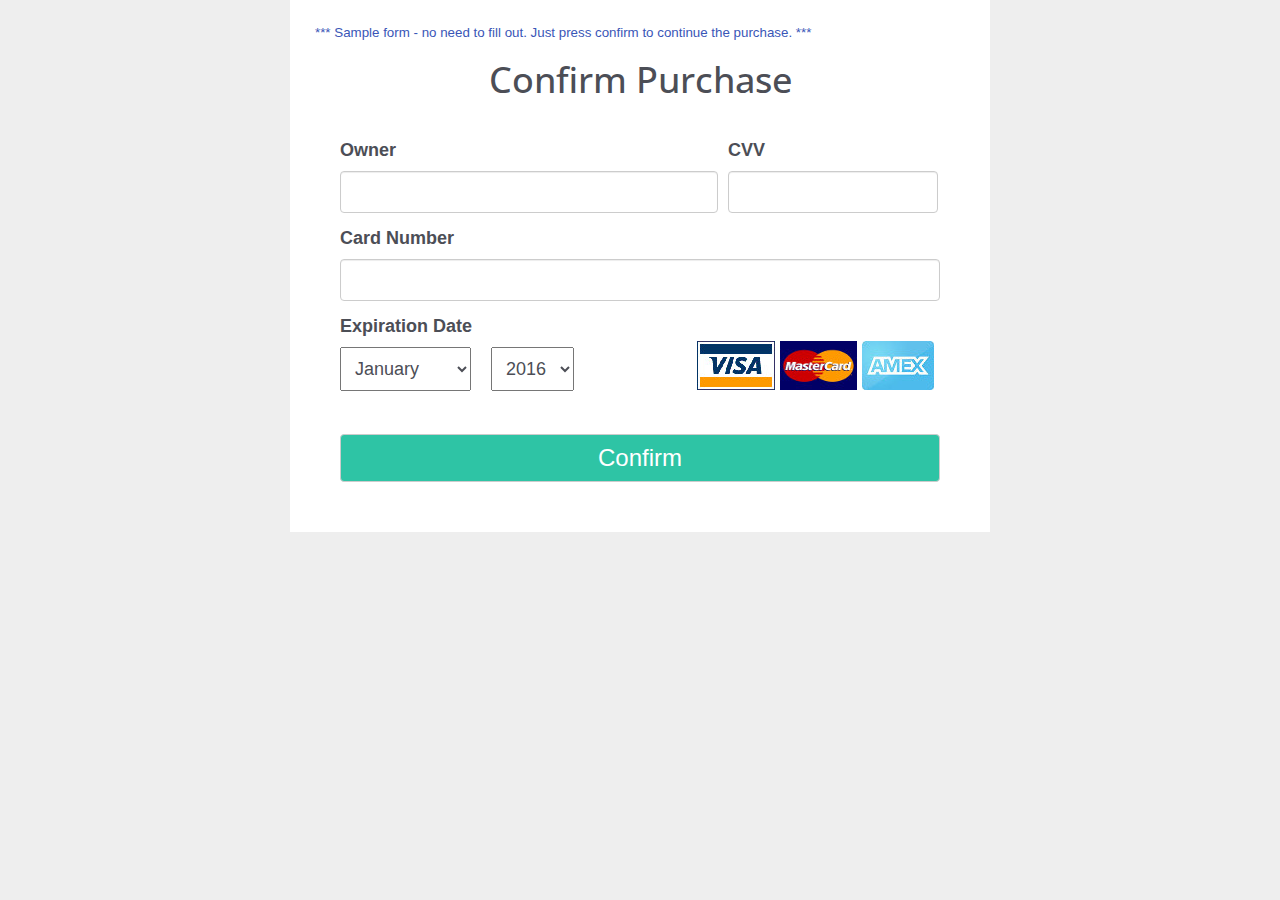
<file: credit-card/index.html>
<!DOCTYPE html>
<html>

<head>
    <meta charset="utf-8">
    <meta name="viewport" content="width=device-width, initial-scale=1">
    <title>Credit Card Validation Demo</title>
    <link href="https://fonts.googleapis.com/css?family=Open+Sans" rel="stylesheet">
    <link rel="stylesheet" href="https://maxcdn.bootstrapcdn.com/bootstrap/3.3.7/css/bootstrap.min.css">
    <link rel="stylesheet" type="text/css" href="assets/css/styles.css">
    <link rel="stylesheet" type="text/css" href="assets/css/demo.css">
</head>

<body>
    <div class="container-fluid">
        <div class="creditCardForm">
            <p style="font-size: 10pt; color: #3A56B7">*** Sample form - no need to fill out. Just press confirm to continue the purchase. ***</p>
            <div class="heading">
                <h1>Confirm Purchase</h1>

            </div>
            <div class="payment">
                <form>
                    <div class="form-group owner">
                        <label for="owner">Owner</label>
                        <input type="text" class="form-control" id="owner">
                    </div>
                    <div class="form-group CVV">
                        <label for="cvv">CVV</label>
                        <input type="text" class="form-control" id="cvv">
                    </div>
                    <div class="form-group" id="card-number-field">
                        <label for="cardNumber">Card Number</label>
                        <input type="text" class="form-control" id="cardNumber">
                    </div>
                    <div class="form-group" id="expiration-date">
                        <label>Expiration Date</label>
                        <select>
                            <option value="01">January</option>
                            <option value="02">February </option>
                            <option value="03">March</option>
                            <option value="04">April</option>
                            <option value="05">May</option>
                            <option value="06">June</option>
                            <option value="07">July</option>
                            <option value="08">August</option>
                            <option value="09">September</option>
                            <option value="10">October</option>
                            <option value="11">November</option>
                            <option value="12">December</option>
                        </select>
                        <select>
                            <option value="16"> 2016</option>
                            <option value="17"> 2017</option>
                            <option value="18"> 2018</option>
                            <option value="19"> 2019</option>
                            <option value="20"> 2020</option>
                            <option value="21"> 2021</option>
                        </select>
                    </div>
                    <div class="form-group" id="credit_cards">
                        <img src="assets/images/visa.jpg" id="visa">
                        <img src="assets/images/mastercard.jpg" id="mastercard">
                        <img src="assets/images/amex.jpg" id="amex">
                    </div>
                    <div class="form-group" id="pay-now">
                        <button type="submit" class="btn btn-default" id="confirm-purchase">Confirm</button>
                    </div>
                </form>
            </div>
        </div>
    </div>
    <script src="https://ajax.googleapis.com/ajax/libs/jquery/1.12.4/jquery.min.js"></script>
    <script src="http://maxcdn.bootstrapcdn.com/bootstrap/3.3.7/js/bootstrap.min.js"></script>
    <script src="assets/js/jquery.payform.min.js" charset="utf-8"></script>
    <script src="assets/js/script.js"></script>
</body>

</html>
</file>
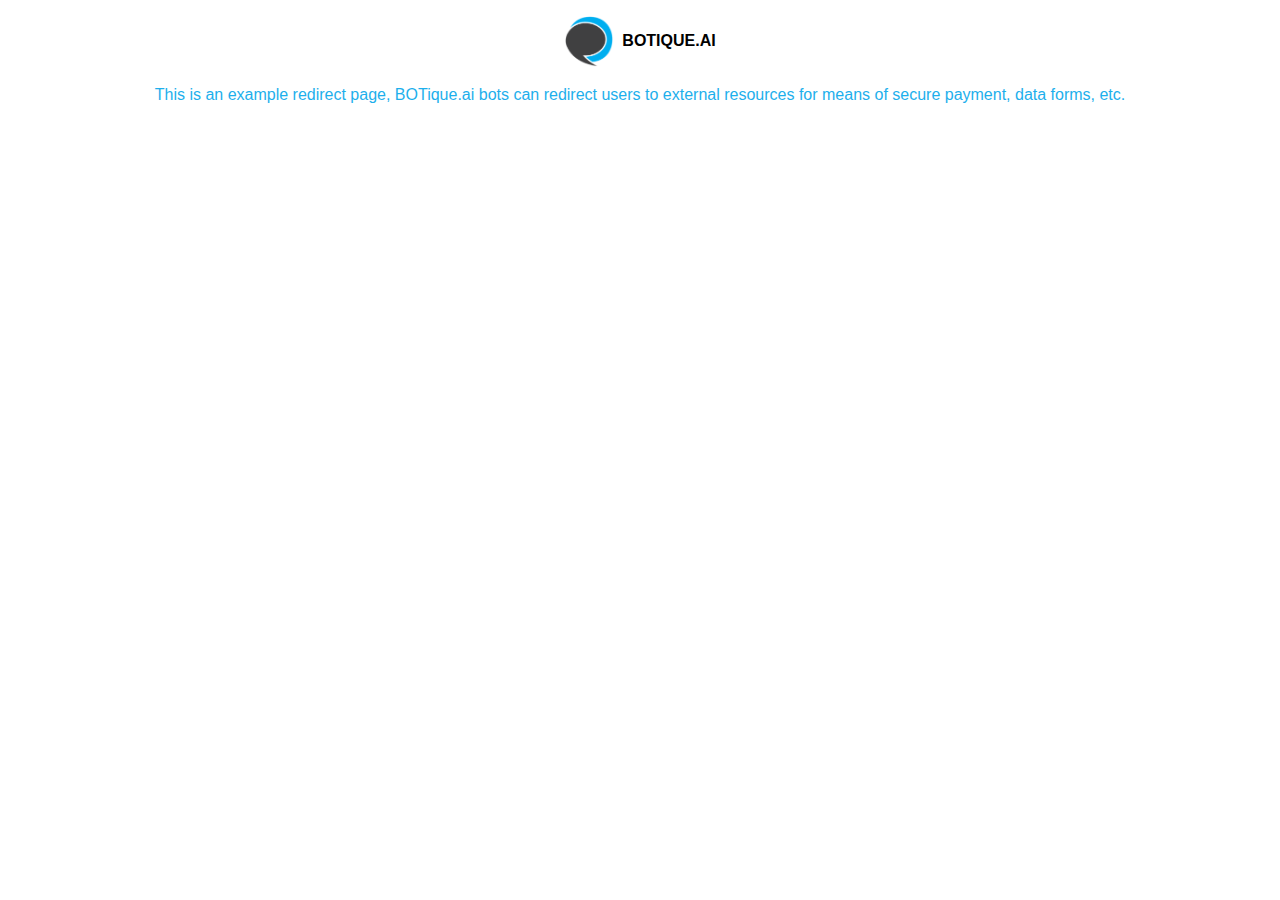
<file: example_redirect.html>
<html style="line-height: 1.5; font-family: -apple-system, BlinkMacSystemFont, sans-serif;">
<head>
  <meta name="viewport" content="width=device-width, initial-scale=1">
</head>
<body style="text-align: center; display: flex; flex-direction: column; align-items: center"c>
  <header style="margin-bottom: 8px; display:flex; flex-direction: row; align-items:center width: 100%;">
    <a href="https://botique.ai" style="color: inherit; text-decoration: inherit; display: flex; flex-direction: row; align-items: center">
      <img style="width: 50px; margin-right: 8px" src="https://botique-ai.github.io/static-pages/botique_icon.png">
      <h4>BOTIQUE.AI</h4>
    </a>
  </header>
  <div style="color: #1DAFEC;">
    This is an example redirect page, BOTique.ai bots can redirect users to external resources for means of secure payment, data forms, etc.
  </div>
  <div id="custom-message">
  </div>
  <div id="redirect-message">
  </div>
  <script type="text/javascript">
    // Query params:
    // customMessage - encoded url component string - use encodeURIComponent
    // redirectEncodedUriComponent - encoded url component - use encodeURIComponent

    var query = window.location.search;
    var queryParams = query.substr(1).split('&').reduce(function(acc, v){
      var params = v.split('=');
      acc[params[0]] = params[1];
      return acc;
    }, {});

    if(queryParams['customMessage']){
      var elem = document.getElementById('custom-message');
      elem.innerText = decodeURIComponent(queryParams['customMessage']);
    }

    if(queryParams['redirectEncodedUriComponent']){
      var elem = document.getElementById('redirect-message');
      var time = 5;
      elem.innerText = redirectMessage(time);
      window.setInterval(function() {
        time -= 1;
        elem.innerText = redirectMessage(time);
				
        if(time <= 0){
          location.assign(decodeURIComponent(queryParams['redirectEncodedUriComponent']))
        }
      }, 1000);
    }
    
    function redirectMessage(sec){
	    if(sec > -1){
		    return 'You will be redirected in ' + sec + ' seconds...';
	    } else {
		    return 'You are being redirected'
	    }
    }
  </script>
</body>
</html>
</file>
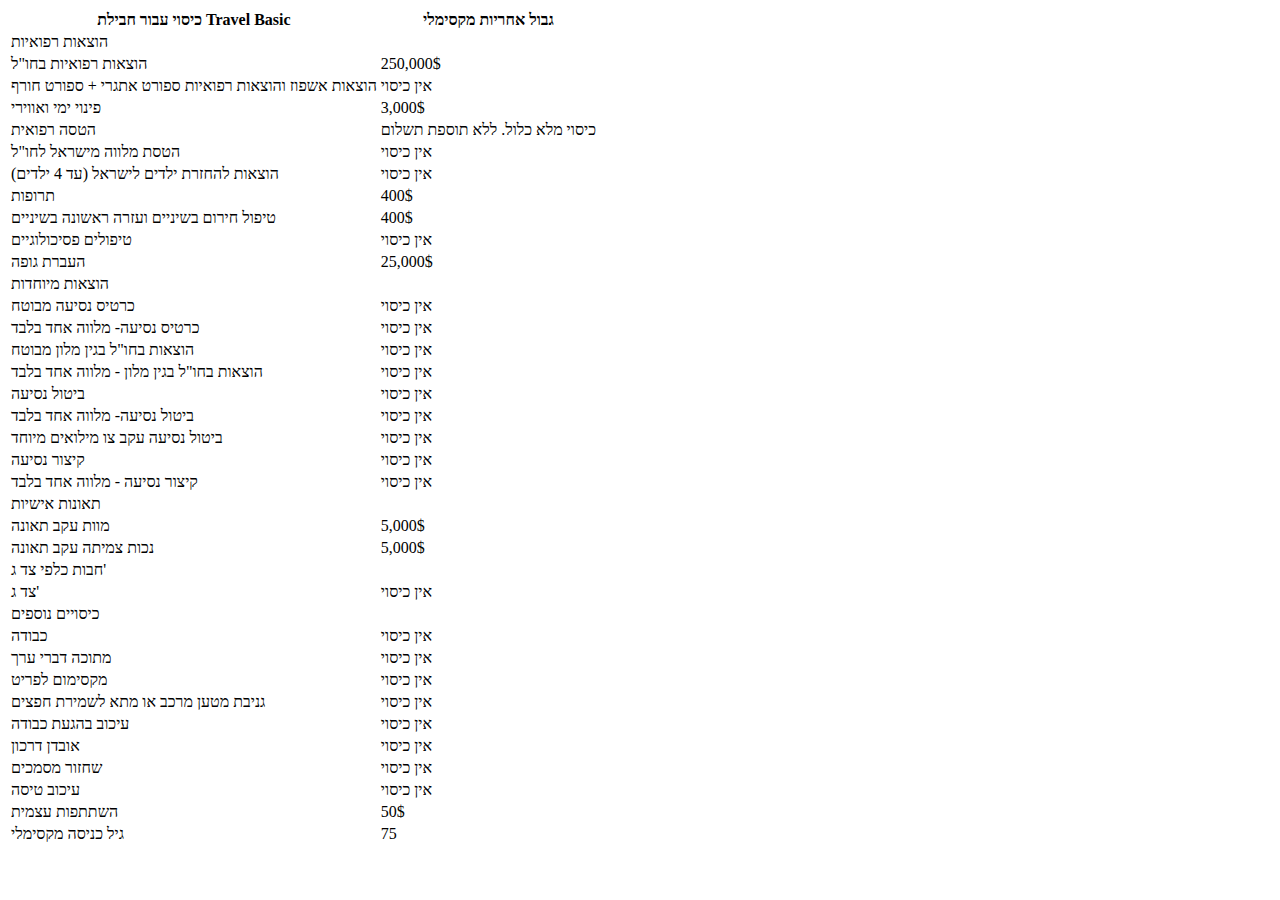
<file: aig/travel_basic.html>
<html >
  <head>
    <meta charset="UTF-8">
    <link rel="stylesheet" type="text/css" href="https://www.aig.co.il/travel/app/aboard.min.css?v=2_2_0">
    <meta name="viewport" content="width=device-width, initial-scale=1">
  </head>
  <body>
    <div class="aig-abroad">
      <div id="modal-body-id" class="modal-body container single-package-details-wrapper ng-scope">
        <table class="table table-bordered" valign="middle">
          <thead>
            <tr>
              <th scope="col" class="ng-binding">כיסוי עבור חבילת Travel Basic</th>
              <th scope="col" class="ng-binding">גבול אחריות מקסימלי</th>
            </tr>
          </thead>
          <!-- ngRepeat: tableRow in tableRows track by $index -->
          <tbody ng-repeat="tableRow in tableRows track by $index" class="ng-scope">
            <tr>
              <td colspan="2" class="rows-title ng-binding">הוצאות רפואיות</td>
            </tr>
            <!-- ngRepeat: cover in tableRow.covers track by $index -->
            <tr ng-repeat="cover in tableRow.covers track by $index" class="ng-scope">
              <td tabindex="0" scope="row" class="ng-binding">הוצאות רפואיות בחו"ל</td>
              <td tabindex="0" class="ng-binding">250,000$</td>
            </tr>
            <!-- end ngRepeat: cover in tableRow.covers track by $index -->
            <tr ng-repeat="cover in tableRow.covers track by $index" class="ng-scope">
              <td tabindex="0" scope="row" class="ng-binding">הוצאות אשפוז והוצאות רפואיות ספורט אתגרי + ספורט חורף</td>
              <td tabindex="0" class="ng-binding">אין כיסוי</td>
            </tr>
            <!-- end ngRepeat: cover in tableRow.covers track by $index -->
            <tr ng-repeat="cover in tableRow.covers track by $index" class="ng-scope">
              <td tabindex="0" scope="row" class="ng-binding">פינוי ימי ואווירי</td>
              <td tabindex="0" class="ng-binding">3,000$</td>
            </tr>
            <!-- end ngRepeat: cover in tableRow.covers track by $index -->
            <tr ng-repeat="cover in tableRow.covers track by $index" class="ng-scope">
              <td tabindex="0" scope="row" class="ng-binding">הטסה רפואית</td>
              <td tabindex="0" class="ng-binding">כיסוי מלא כלול. ללא תוספת תשלום</td>
            </tr>
            <!-- end ngRepeat: cover in tableRow.covers track by $index -->
            <tr ng-repeat="cover in tableRow.covers track by $index" class="ng-scope">
              <td tabindex="0" scope="row" class="ng-binding">הטסת מלווה מישראל לחו"ל</td>
              <td tabindex="0" class="ng-binding">אין כיסוי</td>
            </tr>
            <!-- end ngRepeat: cover in tableRow.covers track by $index -->
            <tr ng-repeat="cover in tableRow.covers track by $index" class="ng-scope">
              <td tabindex="0" scope="row" class="ng-binding">הוצאות להחזרת ילדים לישראל (עד 4 ילדים)</td>
              <td tabindex="0" class="ng-binding">אין כיסוי</td>
            </tr>
            <!-- end ngRepeat: cover in tableRow.covers track by $index -->
            <tr ng-repeat="cover in tableRow.covers track by $index" class="ng-scope">
              <td tabindex="0" scope="row" class="ng-binding">תרופות</td>
              <td tabindex="0" class="ng-binding">400$</td>
            </tr>
            <!-- end ngRepeat: cover in tableRow.covers track by $index -->
            <tr ng-repeat="cover in tableRow.covers track by $index" class="ng-scope">
              <td tabindex="0" scope="row" class="ng-binding">טיפול חירום בשיניים ועזרה ראשונה בשיניים</td>
              <td tabindex="0" class="ng-binding">400$</td>
            </tr>
            <!-- end ngRepeat: cover in tableRow.covers track by $index -->
            <tr ng-repeat="cover in tableRow.covers track by $index" class="ng-scope">
              <td tabindex="0" scope="row" class="ng-binding">טיפולים פסיכולוגיים</td>
              <td tabindex="0" class="ng-binding">אין כיסוי</td>
            </tr>
            <!-- end ngRepeat: cover in tableRow.covers track by $index -->
            <tr ng-repeat="cover in tableRow.covers track by $index" class="ng-scope">
              <td tabindex="0" scope="row" class="ng-binding">העברת גופה</td>
              <td tabindex="0" class="ng-binding">25,000$</td>
            </tr>
            <!-- end ngRepeat: cover in tableRow.covers track by $index -->
          </tbody>
          <!-- end ngRepeat: tableRow in tableRows track by $index -->
          <tbody ng-repeat="tableRow in tableRows track by $index" class="ng-scope">
            <tr>
              <td colspan="2" class="rows-title ng-binding">הוצאות מיוחדות</td>
            </tr>
            <!-- ngRepeat: cover in tableRow.covers track by $index -->
            <tr ng-repeat="cover in tableRow.covers track by $index" class="ng-scope">
              <td tabindex="0" scope="row" class="ng-binding">כרטיס נסיעה מבוטח</td>
              <td tabindex="0" class="ng-binding">אין כיסוי</td>
            </tr>
            <!-- end ngRepeat: cover in tableRow.covers track by $index -->
            <tr ng-repeat="cover in tableRow.covers track by $index" class="ng-scope">
              <td tabindex="0" scope="row" class="ng-binding">כרטיס נסיעה- מלווה אחד בלבד</td>
              <td tabindex="0" class="ng-binding">אין כיסוי</td>
            </tr>
            <!-- end ngRepeat: cover in tableRow.covers track by $index -->
            <tr ng-repeat="cover in tableRow.covers track by $index" class="ng-scope">
              <td tabindex="0" scope="row" class="ng-binding">הוצאות בחו"ל בגין מלון מבוטח</td>
              <td tabindex="0" class="ng-binding">אין כיסוי</td>
            </tr>
            <!-- end ngRepeat: cover in tableRow.covers track by $index -->
            <tr ng-repeat="cover in tableRow.covers track by $index" class="ng-scope">
              <td tabindex="0" scope="row" class="ng-binding">הוצאות בחו"ל בגין מלון - מלווה אחד בלבד</td>
              <td tabindex="0" class="ng-binding">אין כיסוי</td>
            </tr>
            <!-- end ngRepeat: cover in tableRow.covers track by $index -->
            <tr ng-repeat="cover in tableRow.covers track by $index" class="ng-scope">
              <td tabindex="0" scope="row" class="ng-binding">ביטול נסיעה</td>
              <td tabindex="0" class="ng-binding">אין כיסוי</td>
            </tr>
            <!-- end ngRepeat: cover in tableRow.covers track by $index -->
            <tr ng-repeat="cover in tableRow.covers track by $index" class="ng-scope">
              <td tabindex="0" scope="row" class="ng-binding">ביטול נסיעה- מלווה אחד בלבד</td>
              <td tabindex="0" class="ng-binding">אין כיסוי</td>
            </tr>
            <!-- end ngRepeat: cover in tableRow.covers track by $index -->
            <tr ng-repeat="cover in tableRow.covers track by $index" class="ng-scope">
              <td tabindex="0" scope="row" class="ng-binding">ביטול נסיעה עקב צו מילואים מיוחד</td>
              <td tabindex="0" class="ng-binding">אין כיסוי</td>
            </tr>
            <!-- end ngRepeat: cover in tableRow.covers track by $index -->
            <tr ng-repeat="cover in tableRow.covers track by $index" class="ng-scope">
              <td tabindex="0" scope="row" class="ng-binding">קיצור נסיעה</td>
              <td tabindex="0" class="ng-binding">אין כיסוי</td>
            </tr>
            <!-- end ngRepeat: cover in tableRow.covers track by $index -->
            <tr ng-repeat="cover in tableRow.covers track by $index" class="ng-scope">
              <td tabindex="0" scope="row" class="ng-binding">קיצור נסיעה - מלווה אחד בלבד</td>
              <td tabindex="0" class="ng-binding">אין כיסוי</td>
            </tr>
            <!-- end ngRepeat: cover in tableRow.covers track by $index -->
          </tbody>
          <!-- end ngRepeat: tableRow in tableRows track by $index -->
          <tbody ng-repeat="tableRow in tableRows track by $index" class="ng-scope">
            <tr>
              <td colspan="2" class="rows-title ng-binding">תאונות אישיות</td>
            </tr>
            <!-- ngRepeat: cover in tableRow.covers track by $index -->
            <tr ng-repeat="cover in tableRow.covers track by $index" class="ng-scope">
              <td tabindex="0" scope="row" class="ng-binding">מוות עקב תאונה</td>
              <td tabindex="0" class="ng-binding">5,000$</td>
            </tr>
            <!-- end ngRepeat: cover in tableRow.covers track by $index -->
            <tr ng-repeat="cover in tableRow.covers track by $index" class="ng-scope">
              <td tabindex="0" scope="row" class="ng-binding">נכות צמיתה עקב תאונה</td>
              <td tabindex="0" class="ng-binding">5,000$</td>
            </tr>
            <!-- end ngRepeat: cover in tableRow.covers track by $index -->
          </tbody>
          <!-- end ngRepeat: tableRow in tableRows track by $index -->
          <tbody ng-repeat="tableRow in tableRows track by $index" class="ng-scope">
            <tr>
              <td colspan="2" class="rows-title ng-binding">חבות כלפי צד ג'</td>
            </tr>
            <!-- ngRepeat: cover in tableRow.covers track by $index -->
            <tr ng-repeat="cover in tableRow.covers track by $index" class="ng-scope">
              <td tabindex="0" scope="row" class="ng-binding">צד ג'</td>
              <td tabindex="0" class="ng-binding">אין כיסוי</td>
            </tr>
            <!-- end ngRepeat: cover in tableRow.covers track by $index -->
          </tbody>
          <!-- end ngRepeat: tableRow in tableRows track by $index -->
          <tbody ng-repeat="tableRow in tableRows track by $index" class="ng-scope">
            <tr>
              <td colspan="2" class="rows-title ng-binding">כיסויים נוספים</td>
            </tr>
            <!-- ngRepeat: cover in tableRow.covers track by $index -->
            <tr ng-repeat="cover in tableRow.covers track by $index" class="ng-scope">
              <td tabindex="0" scope="row" class="ng-binding">כבודה</td>
              <td tabindex="0" class="ng-binding">אין כיסוי</td>
            </tr>
            <!-- end ngRepeat: cover in tableRow.covers track by $index -->
            <tr ng-repeat="cover in tableRow.covers track by $index" class="ng-scope">
              <td tabindex="0" scope="row" class="ng-binding">מתוכה דברי ערך</td>
              <td tabindex="0" class="ng-binding">אין כיסוי</td>
            </tr>
            <!-- end ngRepeat: cover in tableRow.covers track by $index -->
            <tr ng-repeat="cover in tableRow.covers track by $index" class="ng-scope">
              <td tabindex="0" scope="row" class="ng-binding">מקסימום לפריט</td>
              <td tabindex="0" class="ng-binding">אין כיסוי</td>
            </tr>
            <!-- end ngRepeat: cover in tableRow.covers track by $index -->
            <tr ng-repeat="cover in tableRow.covers track by $index" class="ng-scope">
              <td tabindex="0" scope="row" class="ng-binding">גניבת מטען מרכב או מתא לשמירת חפצים</td>
              <td tabindex="0" class="ng-binding">אין כיסוי</td>
            </tr>
            <!-- end ngRepeat: cover in tableRow.covers track by $index -->
            <tr ng-repeat="cover in tableRow.covers track by $index" class="ng-scope">
              <td tabindex="0" scope="row" class="ng-binding">עיכוב בהגעת כבודה</td>
              <td tabindex="0" class="ng-binding">אין כיסוי</td>
            </tr>
            <!-- end ngRepeat: cover in tableRow.covers track by $index -->
            <tr ng-repeat="cover in tableRow.covers track by $index" class="ng-scope">
              <td tabindex="0" scope="row" class="ng-binding">אובדן דרכון</td>
              <td tabindex="0" class="ng-binding">אין כיסוי</td>
            </tr>
            <!-- end ngRepeat: cover in tableRow.covers track by $index -->
            <tr ng-repeat="cover in tableRow.covers track by $index" class="ng-scope">
              <td tabindex="0" scope="row" class="ng-binding">שחזור מסמכים</td>
              <td tabindex="0" class="ng-binding">אין כיסוי</td>
            </tr>
            <!-- end ngRepeat: cover in tableRow.covers track by $index -->
            <tr ng-repeat="cover in tableRow.covers track by $index" class="ng-scope">
              <td tabindex="0" scope="row" class="ng-binding">עיכוב טיסה</td>
              <td tabindex="0" class="ng-binding">אין כיסוי</td>
            </tr>
            <!-- end ngRepeat: cover in tableRow.covers track by $index -->
            <tr ng-repeat="cover in tableRow.covers track by $index" class="ng-scope">
              <td tabindex="0" scope="row" class="ng-binding">השתתפות עצמית</td>
              <td tabindex="0" class="ng-binding">50$</td>
            </tr>
            <!-- end ngRepeat: cover in tableRow.covers track by $index -->
            <tr ng-repeat="cover in tableRow.covers track by $index" class="ng-scope">
              <td tabindex="0" scope="row" class="ng-binding">גיל כניסה מקסימלי</td>
              <td tabindex="0" class="ng-binding">75</td>
            </tr>
            <!-- end ngRepeat: cover in tableRow.covers track by $index -->
          </tbody>
          <!-- end ngRepeat: tableRow in tableRows track by $index -->
        </table>
      </div>
    </div>
  </body>
</html>
</file>
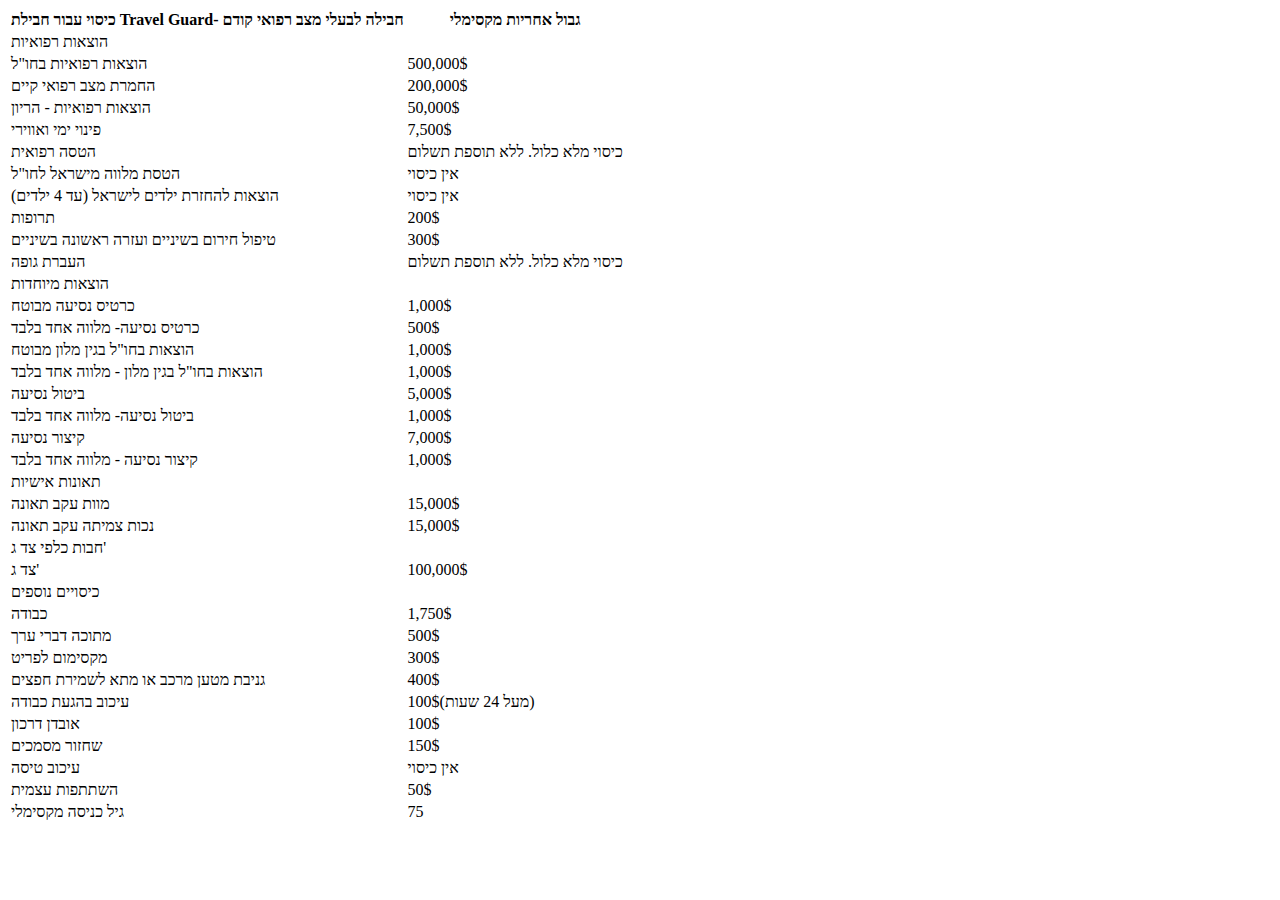
<file: aig/travel_guard.html>
<html>

<head>
  <meta charset="UTF-8">
  <link rel="stylesheet" type="text/css" href="https://www.aig.co.il/travel/app/aboard.min.css?v=2_2_0">
  <meta name="viewport" content="width=device-width, initial-scale=1">
</head>

<body>
  <div class="aig-abroad">


    <div id="modal-body-id" class="modal-body container single-package-details-wrapper ng-scope">
      <table class="table table-bordered" valign="middle">
        <thead>
          <tr>
            <th scope="col" class="ng-binding">כיסוי עבור חבילת Travel Guard- חבילה לבעלי מצב רפואי קודם</th>
            <th scope="col" class="ng-binding">גבול אחריות מקסימלי</th>
          </tr>
        </thead>
        <!-- ngRepeat: tableRow in tableRows track by $index -->
        <tbody ng-repeat="tableRow in tableRows track by $index" class="ng-scope">
          <tr>
            <td colspan="2" class="rows-title ng-binding">הוצאות רפואיות</td>
          </tr>
          <!-- ngRepeat: cover in tableRow.covers track by $index -->
          <tr ng-repeat="cover in tableRow.covers track by $index" class="ng-scope">
            <td tabindex="0" scope="row" class="ng-binding">הוצאות רפואיות בחו"ל</td>
            <td tabindex="0" class="ng-binding">500,000$</td>
          </tr>
          <!-- end ngRepeat: cover in tableRow.covers track by $index -->
          <tr ng-repeat="cover in tableRow.covers track by $index" class="ng-scope">
            <td tabindex="0" scope="row" class="ng-binding">החמרת מצב רפואי קיים</td>
            <td tabindex="0" class="ng-binding">200,000$</td>
          </tr>
          <!-- end ngRepeat: cover in tableRow.covers track by $index -->
          <tr ng-repeat="cover in tableRow.covers track by $index" class="ng-scope">
            <td tabindex="0" scope="row" class="ng-binding">הוצאות רפואיות - הריון</td>
            <td tabindex="0" class="ng-binding">50,000$</td>
          </tr>
          <!-- end ngRepeat: cover in tableRow.covers track by $index -->
          <tr ng-repeat="cover in tableRow.covers track by $index" class="ng-scope">
            <td tabindex="0" scope="row" class="ng-binding">פינוי ימי ואווירי</td>
            <td tabindex="0" class="ng-binding">7,500$</td>
          </tr>
          <!-- end ngRepeat: cover in tableRow.covers track by $index -->
          <tr ng-repeat="cover in tableRow.covers track by $index" class="ng-scope">
            <td tabindex="0" scope="row" class="ng-binding">הטסה רפואית</td>
            <td tabindex="0" class="ng-binding">כיסוי מלא כלול. ללא תוספת תשלום</td>
          </tr>
          <!-- end ngRepeat: cover in tableRow.covers track by $index -->
          <tr ng-repeat="cover in tableRow.covers track by $index" class="ng-scope">
            <td tabindex="0" scope="row" class="ng-binding">הטסת מלווה מישראל לחו"ל</td>
            <td tabindex="0" class="ng-binding">אין כיסוי</td>
          </tr>
          <!-- end ngRepeat: cover in tableRow.covers track by $index -->
          <tr ng-repeat="cover in tableRow.covers track by $index" class="ng-scope">
            <td tabindex="0" scope="row" class="ng-binding">הוצאות להחזרת ילדים לישראל (עד 4 ילדים)</td>
            <td tabindex="0" class="ng-binding">אין כיסוי</td>
          </tr>
          <!-- end ngRepeat: cover in tableRow.covers track by $index -->
          <tr ng-repeat="cover in tableRow.covers track by $index" class="ng-scope">
            <td tabindex="0" scope="row" class="ng-binding">תרופות</td>
            <td tabindex="0" class="ng-binding">200$</td>
          </tr>
          <!-- end ngRepeat: cover in tableRow.covers track by $index -->
          <tr ng-repeat="cover in tableRow.covers track by $index" class="ng-scope">
            <td tabindex="0" scope="row" class="ng-binding">טיפול חירום בשיניים ועזרה ראשונה בשיניים</td>
            <td tabindex="0" class="ng-binding">300$</td>
          </tr>
          <!-- end ngRepeat: cover in tableRow.covers track by $index -->
          <tr ng-repeat="cover in tableRow.covers track by $index" class="ng-scope">
            <td tabindex="0" scope="row" class="ng-binding">העברת גופה</td>
            <td tabindex="0" class="ng-binding">כיסוי מלא כלול. ללא תוספת תשלום</td>
          </tr>
          <!-- end ngRepeat: cover in tableRow.covers track by $index -->
        </tbody>
        <!-- end ngRepeat: tableRow in tableRows track by $index -->
        <tbody ng-repeat="tableRow in tableRows track by $index" class="ng-scope">
          <tr>
            <td colspan="2" class="rows-title ng-binding">הוצאות מיוחדות</td>
          </tr>
          <!-- ngRepeat: cover in tableRow.covers track by $index -->
          <tr ng-repeat="cover in tableRow.covers track by $index" class="ng-scope">
            <td tabindex="0" scope="row" class="ng-binding">כרטיס נסיעה מבוטח</td>
            <td tabindex="0" class="ng-binding">1,000$</td>
          </tr>
          <!-- end ngRepeat: cover in tableRow.covers track by $index -->
          <tr ng-repeat="cover in tableRow.covers track by $index" class="ng-scope">
            <td tabindex="0" scope="row" class="ng-binding">כרטיס נסיעה- מלווה אחד בלבד</td>
            <td tabindex="0" class="ng-binding">500$</td>
          </tr>
          <!-- end ngRepeat: cover in tableRow.covers track by $index -->
          <tr ng-repeat="cover in tableRow.covers track by $index" class="ng-scope">
            <td tabindex="0" scope="row" class="ng-binding">הוצאות בחו"ל בגין מלון מבוטח</td>
            <td tabindex="0" class="ng-binding">1,000$</td>
          </tr>
          <!-- end ngRepeat: cover in tableRow.covers track by $index -->
          <tr ng-repeat="cover in tableRow.covers track by $index" class="ng-scope">
            <td tabindex="0" scope="row" class="ng-binding">הוצאות בחו"ל בגין מלון - מלווה אחד בלבד</td>
            <td tabindex="0" class="ng-binding">1,000$</td>
          </tr>
          <!-- end ngRepeat: cover in tableRow.covers track by $index -->
          <tr ng-repeat="cover in tableRow.covers track by $index" class="ng-scope">
            <td tabindex="0" scope="row" class="ng-binding">ביטול נסיעה</td>
            <td tabindex="0" class="ng-binding">5,000$</td>
          </tr>
          <!-- end ngRepeat: cover in tableRow.covers track by $index -->
          <tr ng-repeat="cover in tableRow.covers track by $index" class="ng-scope">
            <td tabindex="0" scope="row" class="ng-binding">ביטול נסיעה- מלווה אחד בלבד</td>
            <td tabindex="0" class="ng-binding">1,000$</td>
          </tr>
          <!-- end ngRepeat: cover in tableRow.covers track by $index -->
          <tr ng-repeat="cover in tableRow.covers track by $index" class="ng-scope">
            <td tabindex="0" scope="row" class="ng-binding">קיצור נסיעה</td>
            <td tabindex="0" class="ng-binding">7,000$</td>
          </tr>
          <!-- end ngRepeat: cover in tableRow.covers track by $index -->
          <tr ng-repeat="cover in tableRow.covers track by $index" class="ng-scope">
            <td tabindex="0" scope="row" class="ng-binding">קיצור נסיעה - מלווה אחד בלבד</td>
            <td tabindex="0" class="ng-binding">1,000$</td>
          </tr>
          <!-- end ngRepeat: cover in tableRow.covers track by $index -->
        </tbody>
        <!-- end ngRepeat: tableRow in tableRows track by $index -->
        <tbody ng-repeat="tableRow in tableRows track by $index" class="ng-scope">
          <tr>
            <td colspan="2" class="rows-title ng-binding">תאונות אישיות</td>
          </tr>
          <!-- ngRepeat: cover in tableRow.covers track by $index -->
          <tr ng-repeat="cover in tableRow.covers track by $index" class="ng-scope">
            <td tabindex="0" scope="row" class="ng-binding">מוות עקב תאונה</td>
            <td tabindex="0" class="ng-binding">15,000$</td>
          </tr>
          <!-- end ngRepeat: cover in tableRow.covers track by $index -->
          <tr ng-repeat="cover in tableRow.covers track by $index" class="ng-scope">
            <td tabindex="0" scope="row" class="ng-binding">נכות צמיתה עקב תאונה</td>
            <td tabindex="0" class="ng-binding">15,000$</td>
          </tr>
          <!-- end ngRepeat: cover in tableRow.covers track by $index -->
        </tbody>
        <!-- end ngRepeat: tableRow in tableRows track by $index -->
        <tbody ng-repeat="tableRow in tableRows track by $index" class="ng-scope">
          <tr>
            <td colspan="2" class="rows-title ng-binding">חבות כלפי צד ג'</td>
          </tr>
          <!-- ngRepeat: cover in tableRow.covers track by $index -->
          <tr ng-repeat="cover in tableRow.covers track by $index" class="ng-scope">
            <td tabindex="0" scope="row" class="ng-binding">צד ג'</td>
            <td tabindex="0" class="ng-binding">100,000$</td>
          </tr>
          <!-- end ngRepeat: cover in tableRow.covers track by $index -->
        </tbody>
        <!-- end ngRepeat: tableRow in tableRows track by $index -->
        <tbody ng-repeat="tableRow in tableRows track by $index" class="ng-scope">
          <tr>
            <td colspan="2" class="rows-title ng-binding">כיסויים נוספים</td>
          </tr>
          <!-- ngRepeat: cover in tableRow.covers track by $index -->
          <tr ng-repeat="cover in tableRow.covers track by $index" class="ng-scope">
            <td tabindex="0" scope="row" class="ng-binding">כבודה</td>
            <td tabindex="0" class="ng-binding">1,750$</td>
          </tr>
          <!-- end ngRepeat: cover in tableRow.covers track by $index -->
          <tr ng-repeat="cover in tableRow.covers track by $index" class="ng-scope">
            <td tabindex="0" scope="row" class="ng-binding">מתוכה דברי ערך</td>
            <td tabindex="0" class="ng-binding">500$</td>
          </tr>
          <!-- end ngRepeat: cover in tableRow.covers track by $index -->
          <tr ng-repeat="cover in tableRow.covers track by $index" class="ng-scope">
            <td tabindex="0" scope="row" class="ng-binding">מקסימום לפריט</td>
            <td tabindex="0" class="ng-binding">300$</td>
          </tr>
          <!-- end ngRepeat: cover in tableRow.covers track by $index -->
          <tr ng-repeat="cover in tableRow.covers track by $index" class="ng-scope">
            <td tabindex="0" scope="row" class="ng-binding">גניבת מטען מרכב או מתא לשמירת חפצים</td>
            <td tabindex="0" class="ng-binding">400$</td>
          </tr>
          <!-- end ngRepeat: cover in tableRow.covers track by $index -->
          <tr ng-repeat="cover in tableRow.covers track by $index" class="ng-scope">
            <td tabindex="0" scope="row" class="ng-binding">עיכוב בהגעת כבודה</td>
            <td tabindex="0" class="ng-binding">100$(מעל 24 שעות)</td>
          </tr>
          <!-- end ngRepeat: cover in tableRow.covers track by $index -->
          <tr ng-repeat="cover in tableRow.covers track by $index" class="ng-scope">
            <td tabindex="0" scope="row" class="ng-binding">אובדן דרכון</td>
            <td tabindex="0" class="ng-binding">100$</td>
          </tr>
          <!-- end ngRepeat: cover in tableRow.covers track by $index -->
          <tr ng-repeat="cover in tableRow.covers track by $index" class="ng-scope">
            <td tabindex="0" scope="row" class="ng-binding">שחזור מסמכים</td>
            <td tabindex="0" class="ng-binding">150$</td>
          </tr>
          <!-- end ngRepeat: cover in tableRow.covers track by $index -->
          <tr ng-repeat="cover in tableRow.covers track by $index" class="ng-scope">
            <td tabindex="0" scope="row" class="ng-binding">עיכוב טיסה</td>
            <td tabindex="0" class="ng-binding">אין כיסוי</td>
          </tr>
          <!-- end ngRepeat: cover in tableRow.covers track by $index -->
          <tr ng-repeat="cover in tableRow.covers track by $index" class="ng-scope">
            <td tabindex="0" scope="row" class="ng-binding">השתתפות עצמית</td>
            <td tabindex="0" class="ng-binding">50$</td>
          </tr>
          <!-- end ngRepeat: cover in tableRow.covers track by $index -->
          <tr ng-repeat="cover in tableRow.covers track by $index" class="ng-scope">
            <td tabindex="0" scope="row" class="ng-binding">גיל כניסה מקסימלי</td>
            <td tabindex="0" class="ng-binding">75</td>
          </tr>
          <!-- end ngRepeat: cover in tableRow.covers track by $index -->
        </tbody>
        <!-- end ngRepeat: tableRow in tableRows track by $index -->
      </table>
    </div>

  </div>
</body>

</html>
</file>
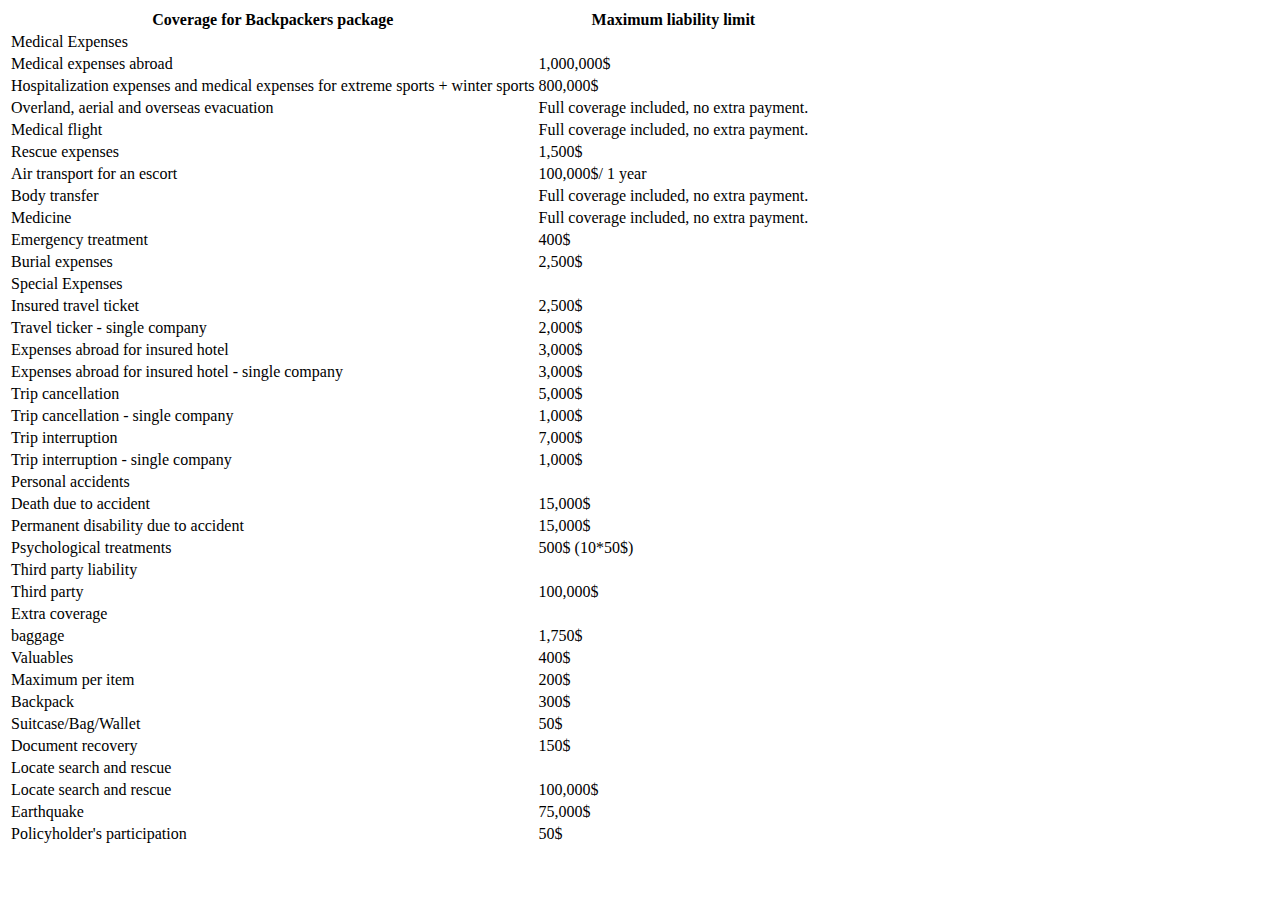
<file: insurance/english/backpackers.html>
<html>

<head>
  <meta charset="UTF-8">
  <link rel="stylesheet" type="text/css" href="https://www.aig.co.il/travel/app/aboard.min.css?v=2_2_0">
  <meta name="viewport" content="width=device-width, initial-scale=1">
</head>

<body style="direction: ltr">
  <div class="aig-abroad">
    <div id="modal-body-id" class="modal-body container single-package-details-wrapper ng-scope">
      <table class="table table-bordered" valign="middle">
        <thead>
          <tr>
            <th scope="col" class="ng-binding">Coverage for Backpackers package</th>
            <th scope="col" class="ng-binding">Maximum liability limit</th>
          </tr>
        </thead>
        <!-- ngRepeat: tableRow in tableRows track by $index -->
        <tbody ng-repeat="tableRow in tableRows track by $index" class="ng-scope">
          <tr>
            <td colspan="2" class="rows-title ng-binding">Medical Expenses</td>
          </tr>
          <!-- ngRepeat: cover in tableRow.covers track by $index -->
          <tr ng-repeat="cover in tableRow.covers track by $index" class="ng-scope">
            <td tabindex="0" scope="row" class="ng-binding">Medical expenses abroad</td>
            <td tabindex="0" class="ng-binding">1,000,000$</td>
          </tr>
          <!-- end ngRepeat: cover in tableRow.covers track by $index -->
          <tr ng-repeat="cover in tableRow.covers track by $index" class="ng-scope">
            <td tabindex="0" scope="row" class="ng-binding">Hospitalization expenses and medical expenses for extreme sports + winter sports</td>
            <td tabindex="0" class="ng-binding">800,000$</td>
          </tr>
          <!-- end ngRepeat: cover in tableRow.covers track by $index -->
          <tr ng-repeat="cover in tableRow.covers track by $index" class="ng-scope">
            <td tabindex="0" scope="row" class="ng-binding">Overland, aerial and overseas evacuation</td>
            <td tabindex="0" class="ng-binding">Full coverage included, no extra payment.</td>
          </tr>
          <!-- end ngRepeat: cover in tableRow.covers track by $index -->
          <tr ng-repeat="cover in tableRow.covers track by $index" class="ng-scope">
            <td tabindex="0" scope="row" class="ng-binding">Medical flight</td>
            <td tabindex="0" class="ng-binding">Full coverage included, no extra payment.</td>
          </tr>
          <!-- end ngRepeat: cover in tableRow.covers track by $index -->
          <tr ng-repeat="cover in tableRow.covers track by $index" class="ng-scope">
            <td tabindex="0" scope="row" class="ng-binding">Rescue expenses</td>
            <td tabindex="0" class="ng-binding">1,500$</td>
          </tr>
          <!-- end ngRepeat: cover in tableRow.covers track by $index -->
          <tr ng-repeat="cover in tableRow.covers track by $index" class="ng-scope">
            <td tabindex="0" scope="row" class="ng-binding">Air transport for an escort</td>
            <td tabindex="0" class="ng-binding">100,000$/ 1 year</td>
          </tr>
          <!-- end ngRepeat: cover in tableRow.covers track by $index -->
          <tr ng-repeat="cover in tableRow.covers track by $index" class="ng-scope">
            <td tabindex="0" scope="row" class="ng-binding">Body transfer</td>
            <td tabindex="0" class="ng-binding">Full coverage included, no extra payment.</td>
          </tr>
          <!-- end ngRepeat: cover in tableRow.covers track by $index -->
          <tr ng-repeat="cover in tableRow.covers track by $index" class="ng-scope">
            <td tabindex="0" scope="row" class="ng-binding">Medicine</td>
            <td tabindex="0" class="ng-binding">Full coverage included, no extra payment.</td>
          </tr>
          <!-- end ngRepeat: cover in tableRow.covers track by $index -->
          <tr ng-repeat="cover in tableRow.covers track by $index" class="ng-scope">
            <td tabindex="0" scope="row" class="ng-binding">Emergency treatment</td>
            <td tabindex="0" class="ng-binding">400$</td>
          </tr>
          <!-- end ngRepeat: cover in tableRow.covers track by $index -->
          <tr ng-repeat="cover in tableRow.covers track by $index" class="ng-scope">
            <td tabindex="0" scope="row" class="ng-binding">Burial expenses</td>
            <td tabindex="0" class="ng-binding">2,500$</td>
          </tr>
          <!-- end ngRepeat: cover in tableRow.covers track by $index -->
        </tbody>
        <!-- end ngRepeat: tableRow in tableRows track by $index -->
        <tbody ng-repeat="tableRow in tableRows track by $index" class="ng-scope">
          <tr>
            <td colspan="2" class="rows-title ng-binding">Special Expenses</td>
          </tr>
          <!-- ngRepeat: cover in tableRow.covers track by $index -->
          <tr ng-repeat="cover in tableRow.covers track by $index" class="ng-scope">
            <td tabindex="0" scope="row" class="ng-binding">Insured travel ticket</td>
            <td tabindex="0" class="ng-binding">2,500$</td>
          </tr>
          <!-- end ngRepeat: cover in tableRow.covers track by $index -->
          <tr ng-repeat="cover in tableRow.covers track by $index" class="ng-scope">
            <td tabindex="0" scope="row" class="ng-binding">Travel ticker - single company</td>
            <td tabindex="0" class="ng-binding">2,000$</td>
          </tr>
          <!-- end ngRepeat: cover in tableRow.covers track by $index -->
          <tr ng-repeat="cover in tableRow.covers track by $index" class="ng-scope">
            <td tabindex="0" scope="row" class="ng-binding">Expenses abroad for insured hotel</td>
            <td tabindex="0" class="ng-binding">3,000$</td>
          </tr>
          <!-- end ngRepeat: cover in tableRow.covers track by $index -->
          <tr ng-repeat="cover in tableRow.covers track by $index" class="ng-scope">
            <td tabindex="0" scope="row" class="ng-binding">Expenses abroad for insured hotel - single company</td>
            <td tabindex="0" class="ng-binding">3,000$</td>
          </tr>
          <!-- end ngRepeat: cover in tableRow.covers track by $index -->
          <tr ng-repeat="cover in tableRow.covers track by $index" class="ng-scope">
            <td tabindex="0" scope="row" class="ng-binding">Trip cancellation</td>
            <td tabindex="0" class="ng-binding">5,000$</td>
          </tr>
          <!-- end ngRepeat: cover in tableRow.covers track by $index -->
          <tr ng-repeat="cover in tableRow.covers track by $index" class="ng-scope">
            <td tabindex="0" scope="row" class="ng-binding">Trip cancellation - single company</td>
            <td tabindex="0" class="ng-binding">1,000$</td>
          </tr>
          <!-- end ngRepeat: cover in tableRow.covers track by $index -->
          <tr ng-repeat="cover in tableRow.covers track by $index" class="ng-scope">
            <td tabindex="0" scope="row" class="ng-binding">Trip interruption</td>
            <td tabindex="0" class="ng-binding">7,000$</td>
          </tr>
          <!-- end ngRepeat: cover in tableRow.covers track by $index -->
          <tr ng-repeat="cover in tableRow.covers track by $index" class="ng-scope">
            <td tabindex="0" scope="row" class="ng-binding">Trip interruption - single company</td>
            <td tabindex="0" class="ng-binding">1,000$</td>
          </tr>
          <!-- end ngRepeat: cover in tableRow.covers track by $index -->
        </tbody>
        <!-- end ngRepeat: tableRow in tableRows track by $index -->
        <tbody ng-repeat="tableRow in tableRows track by $index" class="ng-scope">
          <tr>
            <td colspan="2" class="rows-title ng-binding">Personal accidents</td>
          </tr>
          <!-- ngRepeat: cover in tableRow.covers track by $index -->
          <tr ng-repeat="cover in tableRow.covers track by $index" class="ng-scope">
            <td tabindex="0" scope="row" class="ng-binding">Death due to accident</td>
            <td tabindex="0" class="ng-binding">15,000$</td>
          </tr>
          <!-- end ngRepeat: cover in tableRow.covers track by $index -->
          <tr ng-repeat="cover in tableRow.covers track by $index" class="ng-scope">
            <td tabindex="0" scope="row" class="ng-binding">Permanent disability due to accident</td>
            <td tabindex="0" class="ng-binding">15,000$</td>
          </tr>
          <!-- end ngRepeat: cover in tableRow.covers track by $index -->
          <tr ng-repeat="cover in tableRow.covers track by $index" class="ng-scope">
            <td tabindex="0" scope="row" class="ng-binding">Psychological treatments</td>
            <td tabindex="0" class="ng-binding">500$ (10*50$)</td>
          </tr>
          <!-- end ngRepeat: cover in tableRow.covers track by $index -->
        </tbody>
        <!-- end ngRepeat: tableRow in tableRows track by $index -->
        <tbody ng-repeat="tableRow in tableRows track by $index" class="ng-scope">
          <tr>
            <td colspan="2" class="rows-title ng-binding">Third party liability</td>
          </tr>
          <!-- ngRepeat: cover in tableRow.covers track by $index -->
          <tr ng-repeat="cover in tableRow.covers track by $index" class="ng-scope">
            <td tabindex="0" scope="row" class="ng-binding">Third party</td>
            <td tabindex="0" class="ng-binding">100,000$</td>
          </tr>
          <!-- end ngRepeat: cover in tableRow.covers track by $index -->
        </tbody>
        <!-- end ngRepeat: tableRow in tableRows track by $index -->
        <tbody ng-repeat="tableRow in tableRows track by $index" class="ng-scope">
          <tr>
            <td colspan="2" class="rows-title ng-binding">Extra coverage</td>
          </tr>
          <!-- ngRepeat: cover in tableRow.covers track by $index -->
          <tr ng-repeat="cover in tableRow.covers track by $index" class="ng-scope">
            <td tabindex="0" scope="row" class="ng-binding">baggage</td>
            <td tabindex="0" class="ng-binding">1,750$</td>
          </tr>
          <!-- end ngRepeat: cover in tableRow.covers track by $index -->
          <tr ng-repeat="cover in tableRow.covers track by $index" class="ng-scope">
            <td tabindex="0" scope="row" class="ng-binding">Valuables</td>
            <td tabindex="0" class="ng-binding">400$</td>
          </tr>
          <!-- end ngRepeat: cover in tableRow.covers track by $index -->
          <tr ng-repeat="cover in tableRow.covers track by $index" class="ng-scope">
            <td tabindex="0" scope="row" class="ng-binding">Maximum per item</td>
            <td tabindex="0" class="ng-binding">200$</td>
          </tr>
          <!-- end ngRepeat: cover in tableRow.covers track by $index -->
          <tr ng-repeat="cover in tableRow.covers track by $index" class="ng-scope">
            <td tabindex="0" scope="row" class="ng-binding">Backpack</td>
            <td tabindex="0" class="ng-binding">300$</td>
          </tr>
          <!-- end ngRepeat: cover in tableRow.covers track by $index -->
          <tr ng-repeat="cover in tableRow.covers track by $index" class="ng-scope">
            <td tabindex="0" scope="row" class="ng-binding">Suitcase/Bag/Wallet</td>
            <td tabindex="0" class="ng-binding">50$</td>
          </tr>
          <!-- end ngRepeat: cover in tableRow.covers track by $index -->
          <tr ng-repeat="cover in tableRow.covers track by $index" class="ng-scope">
            <td tabindex="0" scope="row" class="ng-binding">Document recovery</td>
            <td tabindex="0" class="ng-binding">150$</td>
          </tr>
          <!-- end ngRepeat: cover in tableRow.covers track by $index -->
        </tbody>
        <!-- end ngRepeat: tableRow in tableRows track by $index -->
        <tbody ng-repeat="tableRow in tableRows track by $index" class="ng-scope">
          <tr>
            <td colspan="2" class="rows-title ng-binding">Locate search and rescue</td>
          </tr>
          <!-- ngRepeat: cover in tableRow.covers track by $index -->
          <tr ng-repeat="cover in tableRow.covers track by $index" class="ng-scope">
            <td tabindex="0" scope="row" class="ng-binding">Locate search and rescue</td>
            <td tabindex="0" class="ng-binding">100,000$</td>
          </tr>
          <!-- end ngRepeat: cover in tableRow.covers track by $index -->
          <tr ng-repeat="cover in tableRow.covers track by $index" class="ng-scope">
            <td tabindex="0" scope="row" class="ng-binding">Earthquake</td>
            <td tabindex="0" class="ng-binding">75,000$</td>
          </tr>
          <!-- end ngRepeat: cover in tableRow.covers track by $index -->
          <tr ng-repeat="cover in tableRow.covers track by $index" class="ng-scope">
            <td tabindex="0" scope="row" class="ng-binding">Policyholder's participation</td>
            <td tabindex="0" class="ng-binding">50$</td>
          </tr>
          <!-- end ngRepeat: cover in tableRow.covers track by $index -->
        </tbody>
        <!-- end ngRepeat: tableRow in tableRows track by $index -->
      </table>
    </div>
  </div>
</body>

</html>
</file>
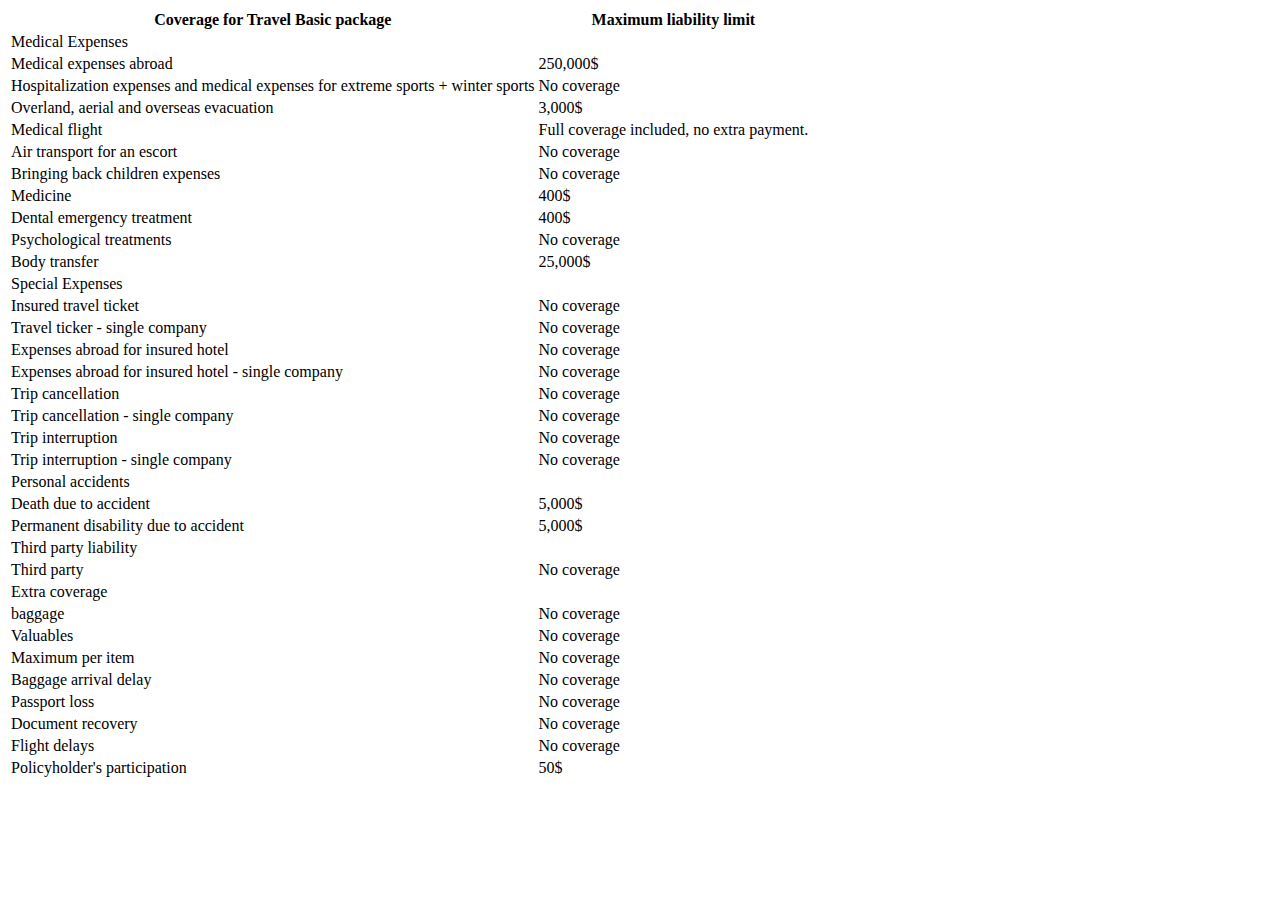
<file: insurance/english/travel_basic.html>
<html >
  <head>
    <meta charset="UTF-8">
    <link rel="stylesheet" type="text/css" href="https://www.aig.co.il/travel/app/aboard.min.css?v=2_2_0">
    <meta name="viewport" content="width=device-width, initial-scale=1">
  </head>
  <body style="direction: ltr">
    <div class="aig-abroad">
      <div id="modal-body-id" class="modal-body container single-package-details-wrapper ng-scope">
        <table class="table table-bordered" valign="middle">
          <thead>
            <tr>
              <th scope="col" class="ng-binding">Coverage for Travel Basic package</th>
              <th scope="col" class="ng-binding">Maximum liability limit</th>
            </tr>
          </thead>
          <!-- ngRepeat: tableRow in tableRows track by $index -->
          <tbody ng-repeat="tableRow in tableRows track by $index" class="ng-scope">
            <tr>
              <td colspan="2" class="rows-title ng-binding">Medical Expenses</td>
            </tr>
            <!-- ngRepeat: cover in tableRow.covers track by $index -->
            <tr ng-repeat="cover in tableRow.covers track by $index" class="ng-scope">
              <td tabindex="0" scope="row" class="ng-binding">Medical expenses abroad</td>
              <td tabindex="0" class="ng-binding">250,000$</td>
            </tr>
            <!-- end ngRepeat: cover in tableRow.covers track by $index -->
            <tr ng-repeat="cover in tableRow.covers track by $index" class="ng-scope">
              <td tabindex="0" scope="row" class="ng-binding">Hospitalization expenses and medical expenses for extreme sports + winter sports</td>
              <td tabindex="0" class="ng-binding">No coverage</td>
            </tr>
            <!-- end ngRepeat: cover in tableRow.covers track by $index -->
            <tr ng-repeat="cover in tableRow.covers track by $index" class="ng-scope">
              <td tabindex="0" scope="row" class="ng-binding">Overland, aerial and overseas evacuation</td>
              <td tabindex="0" class="ng-binding">3,000$</td>
            </tr>
            <!-- end ngRepeat: cover in tableRow.covers track by $index -->
            <tr ng-repeat="cover in tableRow.covers track by $index" class="ng-scope">
              <td tabindex="0" scope="row" class="ng-binding">Medical flight</td>
              <td tabindex="0" class="ng-binding">Full coverage included, no extra payment.</td>
            </tr>
            <!-- end ngRepeat: cover in tableRow.covers track by $index -->
            <tr ng-repeat="cover in tableRow.covers track by $index" class="ng-scope">
              <td tabindex="0" scope="row" class="ng-binding">Air transport for an escort</td>
              <td tabindex="0" class="ng-binding">No coverage</td>
            </tr>
            <!-- end ngRepeat: cover in tableRow.covers track by $index -->
            <tr ng-repeat="cover in tableRow.covers track by $index" class="ng-scope">
              <td tabindex="0" scope="row" class="ng-binding">Bringing back children expenses</td>
              <td tabindex="0" class="ng-binding">No coverage</td>
            </tr>
            <!-- end ngRepeat: cover in tableRow.covers track by $index -->
            <tr ng-repeat="cover in tableRow.covers track by $index" class="ng-scope">
              <td tabindex="0" scope="row" class="ng-binding">Medicine</td>
              <td tabindex="0" class="ng-binding">400$</td>
            </tr>
            <!-- end ngRepeat: cover in tableRow.covers track by $index -->
            <tr ng-repeat="cover in tableRow.covers track by $index" class="ng-scope">
              <td tabindex="0" scope="row" class="ng-binding">Dental emergency treatment</td>
              <td tabindex="0" class="ng-binding">400$</td>
            </tr>
            <!-- end ngRepeat: cover in tableRow.covers track by $index -->
            <tr ng-repeat="cover in tableRow.covers track by $index" class="ng-scope">
              <td tabindex="0" scope="row" class="ng-binding">Psychological treatments</td>
              <td tabindex="0" class="ng-binding">No coverage</td>
            </tr>
            <!-- end ngRepeat: cover in tableRow.covers track by $index -->
            <tr ng-repeat="cover in tableRow.covers track by $index" class="ng-scope">
              <td tabindex="0" scope="row" class="ng-binding">Body transfer</td>
              <td tabindex="0" class="ng-binding">25,000$</td>
            </tr>
            <!-- end ngRepeat: cover in tableRow.covers track by $index -->
          </tbody>
          <!-- end ngRepeat: tableRow in tableRows track by $index -->
          <tbody ng-repeat="tableRow in tableRows track by $index" class="ng-scope">
            <tr>
              <td colspan="2" class="rows-title ng-binding">Special Expenses</td>
            </tr>
            <!-- ngRepeat: cover in tableRow.covers track by $index -->
            <tr ng-repeat="cover in tableRow.covers track by $index" class="ng-scope">
              <td tabindex="0" scope="row" class="ng-binding">Insured travel ticket</td>
              <td tabindex="0" class="ng-binding">No coverage</td>
            </tr>
            <!-- end ngRepeat: cover in tableRow.covers track by $index -->
            <tr ng-repeat="cover in tableRow.covers track by $index" class="ng-scope">
              <td tabindex="0" scope="row" class="ng-binding">Travel ticker - single company</td>
              <td tabindex="0" class="ng-binding">No coverage</td>
            </tr>
            <!-- end ngRepeat: cover in tableRow.covers track by $index -->
            <tr ng-repeat="cover in tableRow.covers track by $index" class="ng-scope">
              <td tabindex="0" scope="row" class="ng-binding">Expenses abroad for insured hotel</td>
              <td tabindex="0" class="ng-binding">No coverage</td>
            </tr>
            <!-- end ngRepeat: cover in tableRow.covers track by $index -->
            <tr ng-repeat="cover in tableRow.covers track by $index" class="ng-scope">
              <td tabindex="0" scope="row" class="ng-binding">Expenses abroad for insured hotel - single company</td>
              <td tabindex="0" class="ng-binding">No coverage</td>
            </tr>
            <!-- end ngRepeat: cover in tableRow.covers track by $index -->
            <tr ng-repeat="cover in tableRow.covers track by $index" class="ng-scope">
              <td tabindex="0" scope="row" class="ng-binding">Trip cancellation</td>
              <td tabindex="0" class="ng-binding">No coverage</td>
            </tr>
            <!-- end ngRepeat: cover in tableRow.covers track by $index -->
            <tr ng-repeat="cover in tableRow.covers track by $index" class="ng-scope">
              <td tabindex="0" scope="row" class="ng-binding">Trip cancellation - single company</td>
              <td tabindex="0" class="ng-binding">No coverage</td>
            </tr>
            <!-- end ngRepeat: cover in tableRow.covers track by $index -->
            <tr ng-repeat="cover in tableRow.covers track by $index" class="ng-scope">
              <td tabindex="0" scope="row" class="ng-binding">Trip interruption</td>
              <td tabindex="0" class="ng-binding">No coverage</td>
            </tr>
            <!-- end ngRepeat: cover in tableRow.covers track by $index -->
            <tr ng-repeat="cover in tableRow.covers track by $index" class="ng-scope">
              <td tabindex="0" scope="row" class="ng-binding">Trip interruption - single company</td>
              <td tabindex="0" class="ng-binding">No coverage</td>
            </tr>
            <!-- end ngRepeat: cover in tableRow.covers track by $index -->
          </tbody>
          <!-- end ngRepeat: tableRow in tableRows track by $index -->
          <tbody ng-repeat="tableRow in tableRows track by $index" class="ng-scope">
            <tr>
              <td colspan="2" class="rows-title ng-binding">Personal accidents</td>
            </tr>
            <!-- ngRepeat: cover in tableRow.covers track by $index -->
            <tr ng-repeat="cover in tableRow.covers track by $index" class="ng-scope">
              <td tabindex="0" scope="row" class="ng-binding">Death due to accident</td>
              <td tabindex="0" class="ng-binding">5,000$</td>
            </tr>
            <!-- end ngRepeat: cover in tableRow.covers track by $index -->
            <tr ng-repeat="cover in tableRow.covers track by $index" class="ng-scope">
              <td tabindex="0" scope="row" class="ng-binding">Permanent disability due to accident</td>
              <td tabindex="0" class="ng-binding">5,000$</td>
            </tr>
            <!-- end ngRepeat: cover in tableRow.covers track by $index -->
          </tbody>
          <!-- end ngRepeat: tableRow in tableRows track by $index -->
          <tbody ng-repeat="tableRow in tableRows track by $index" class="ng-scope">
            <tr>
              <td colspan="2" class="rows-title ng-binding">Third party liability</td>
            </tr>
            <!-- ngRepeat: cover in tableRow.covers track by $index -->
            <tr ng-repeat="cover in tableRow.covers track by $index" class="ng-scope">
              <td tabindex="0" scope="row" class="ng-binding">Third party</td>
              <td tabindex="0" class="ng-binding">No coverage</td>
            </tr>
            <!-- end ngRepeat: cover in tableRow.covers track by $index -->
          </tbody>
          <!-- end ngRepeat: tableRow in tableRows track by $index -->
          <tbody ng-repeat="tableRow in tableRows track by $index" class="ng-scope">
            <tr>
              <td colspan="2" class="rows-title ng-binding">Extra coverage</td>
            </tr>
            <!-- ngRepeat: cover in tableRow.covers track by $index -->
            <tr ng-repeat="cover in tableRow.covers track by $index" class="ng-scope">
              <td tabindex="0" scope="row" class="ng-binding">baggage</td>
              <td tabindex="0" class="ng-binding">No coverage</td>
            </tr>
            <!-- end ngRepeat: cover in tableRow.covers track by $index -->
            <tr ng-repeat="cover in tableRow.covers track by $index" class="ng-scope">
              <td tabindex="0" scope="row" class="ng-binding">Valuables</td>
              <td tabindex="0" class="ng-binding">No coverage</td>
            </tr>
            <!-- end ngRepeat: cover in tableRow.covers track by $index -->
            <tr ng-repeat="cover in tableRow.covers track by $index" class="ng-scope">
              <td tabindex="0" scope="row" class="ng-binding">Maximum per item</td>
              <td tabindex="0" class="ng-binding">No coverage</td>
            </tr>
            <!-- end ngRepeat: cover in tableRow.covers track by $index -->
            <tr ng-repeat="cover in tableRow.covers track by $index" class="ng-scope">
              <td tabindex="0" scope="row" class="ng-binding">Baggage arrival delay </td>
              <td tabindex="0" class="ng-binding">No coverage</td>
            </tr>
            <!-- end ngRepeat: cover in tableRow.covers track by $index -->
            <tr ng-repeat="cover in tableRow.covers track by $index" class="ng-scope">
              <td tabindex="0" scope="row" class="ng-binding">Passport loss</td>
              <td tabindex="0" class="ng-binding">No coverage</td>
            </tr>
            <!-- end ngRepeat: cover in tableRow.covers track by $index -->
            <tr ng-repeat="cover in tableRow.covers track by $index" class="ng-scope">
              <td tabindex="0" scope="row" class="ng-binding">Document recovery</td>
              <td tabindex="0" class="ng-binding">No coverage</td>
            </tr>
            <!-- end ngRepeat: cover in tableRow.covers track by $index -->
            <tr ng-repeat="cover in tableRow.covers track by $index" class="ng-scope">
              <td tabindex="0" scope="row" class="ng-binding">Flight delays</td>
              <td tabindex="0" class="ng-binding">No coverage</td>
            </tr>
            <!-- end ngRepeat: cover in tableRow.covers track by $index -->
            <tr ng-repeat="cover in tableRow.covers track by $index" class="ng-scope">
              <td tabindex="0" scope="row" class="ng-binding">Policyholder's participation</td>
              <td tabindex="0" class="ng-binding">50$</td>
            </tr>
            <!-- end ngRepeat: cover in tableRow.covers track by $index -->
          </tbody>
          <!-- end ngRepeat: tableRow in tableRows track by $index -->
        </table>
      </div>
    </div>
  </body>
</html>
</file>
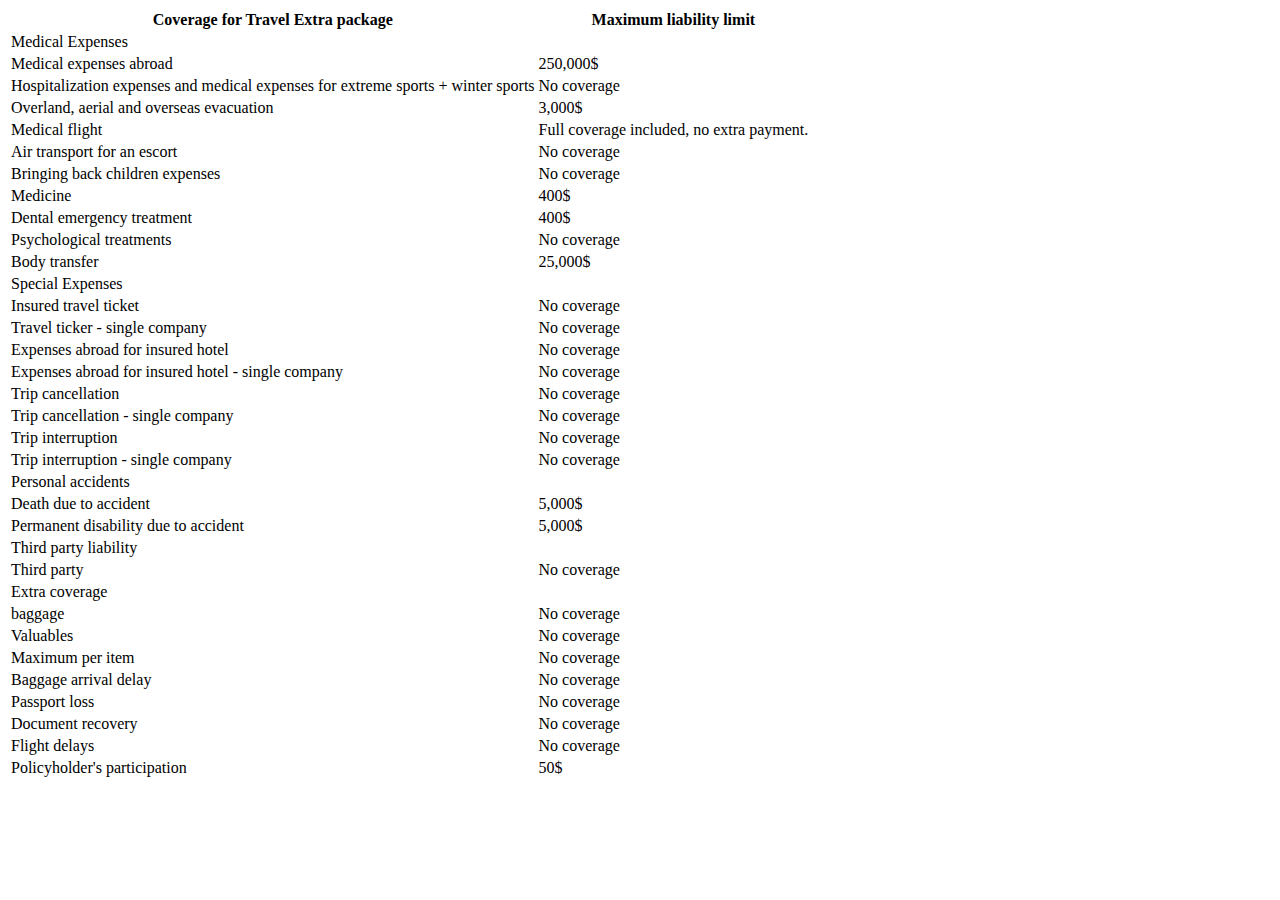
<file: insurance/english/travel_extra.html>
<html >
<head>
  <meta charset="UTF-8">
  <link rel="stylesheet" type="text/css" href="https://www.aig.co.il/travel/app/aboard.min.css?v=2_2_0">
  <meta name="viewport" content="width=device-width, initial-scale=1">
</head>
<body style="direction: ltr">
<div class="aig-abroad">
  <div id="modal-body-id" class="modal-body container single-package-details-wrapper ng-scope">
    <table class="table table-bordered" valign="middle">
      <thead>
      <tr>
        <th scope="col" class="ng-binding">Coverage for Travel Extra package</th>
        <th scope="col" class="ng-binding">Maximum liability limit</th>
      </tr>
      </thead>
      <!-- ngRepeat: tableRow in tableRows track by $index -->
      <tbody ng-repeat="tableRow in tableRows track by $index" class="ng-scope">
      <tr>
        <td colspan="2" class="rows-title ng-binding">Medical Expenses</td>
      </tr>
      <!-- ngRepeat: cover in tableRow.covers track by $index -->
      <tr ng-repeat="cover in tableRow.covers track by $index" class="ng-scope">
        <td tabindex="0" scope="row" class="ng-binding">Medical expenses abroad</td>
        <td tabindex="0" class="ng-binding">250,000$</td>
      </tr>
      <!-- end ngRepeat: cover in tableRow.covers track by $index -->
      <tr ng-repeat="cover in tableRow.covers track by $index" class="ng-scope">
        <td tabindex="0" scope="row" class="ng-binding">Hospitalization expenses and medical expenses for extreme sports + winter sports</td>
        <td tabindex="0" class="ng-binding">No coverage</td>
      </tr>
      <!-- end ngRepeat: cover in tableRow.covers track by $index -->
      <tr ng-repeat="cover in tableRow.covers track by $index" class="ng-scope">
        <td tabindex="0" scope="row" class="ng-binding">Overland, aerial and overseas evacuation</td>
        <td tabindex="0" class="ng-binding">3,000$</td>
      </tr>
      <!-- end ngRepeat: cover in tableRow.covers track by $index -->
      <tr ng-repeat="cover in tableRow.covers track by $index" class="ng-scope">
        <td tabindex="0" scope="row" class="ng-binding">Medical flight</td>
        <td tabindex="0" class="ng-binding">Full coverage included, no extra payment.</td>
      </tr>
      <!-- end ngRepeat: cover in tableRow.covers track by $index -->
      <tr ng-repeat="cover in tableRow.covers track by $index" class="ng-scope">
        <td tabindex="0" scope="row" class="ng-binding">Air transport for an escort</td>
        <td tabindex="0" class="ng-binding">No coverage</td>
      </tr>
      <!-- end ngRepeat: cover in tableRow.covers track by $index -->
      <tr ng-repeat="cover in tableRow.covers track by $index" class="ng-scope">
        <td tabindex="0" scope="row" class="ng-binding">Bringing back children expenses</td>
        <td tabindex="0" class="ng-binding">No coverage</td>
      </tr>
      <!-- end ngRepeat: cover in tableRow.covers track by $index -->
      <tr ng-repeat="cover in tableRow.covers track by $index" class="ng-scope">
        <td tabindex="0" scope="row" class="ng-binding">Medicine</td>
        <td tabindex="0" class="ng-binding">400$</td>
      </tr>
      <!-- end ngRepeat: cover in tableRow.covers track by $index -->
      <tr ng-repeat="cover in tableRow.covers track by $index" class="ng-scope">
        <td tabindex="0" scope="row" class="ng-binding">Dental emergency treatment</td>
        <td tabindex="0" class="ng-binding">400$</td>
      </tr>
      <!-- end ngRepeat: cover in tableRow.covers track by $index -->
      <tr ng-repeat="cover in tableRow.covers track by $index" class="ng-scope">
        <td tabindex="0" scope="row" class="ng-binding">Psychological treatments</td>
        <td tabindex="0" class="ng-binding">No coverage</td>
      </tr>
      <!-- end ngRepeat: cover in tableRow.covers track by $index -->
      <tr ng-repeat="cover in tableRow.covers track by $index" class="ng-scope">
        <td tabindex="0" scope="row" class="ng-binding">Body transfer</td>
        <td tabindex="0" class="ng-binding">25,000$</td>
      </tr>
      <!-- end ngRepeat: cover in tableRow.covers track by $index -->
      </tbody>
      <!-- end ngRepeat: tableRow in tableRows track by $index -->
      <tbody ng-repeat="tableRow in tableRows track by $index" class="ng-scope">
      <tr>
        <td colspan="2" class="rows-title ng-binding">Special Expenses</td>
      </tr>
      <!-- ngRepeat: cover in tableRow.covers track by $index -->
      <tr ng-repeat="cover in tableRow.covers track by $index" class="ng-scope">
        <td tabindex="0" scope="row" class="ng-binding">Insured travel ticket</td>
        <td tabindex="0" class="ng-binding">No coverage</td>
      </tr>
      <!-- end ngRepeat: cover in tableRow.covers track by $index -->
      <tr ng-repeat="cover in tableRow.covers track by $index" class="ng-scope">
        <td tabindex="0" scope="row" class="ng-binding">Travel ticker - single company</td>
        <td tabindex="0" class="ng-binding">No coverage</td>
      </tr>
      <!-- end ngRepeat: cover in tableRow.covers track by $index -->
      <tr ng-repeat="cover in tableRow.covers track by $index" class="ng-scope">
        <td tabindex="0" scope="row" class="ng-binding">Expenses abroad for insured hotel</td>
        <td tabindex="0" class="ng-binding">No coverage</td>
      </tr>
      <!-- end ngRepeat: cover in tableRow.covers track by $index -->
      <tr ng-repeat="cover in tableRow.covers track by $index" class="ng-scope">
        <td tabindex="0" scope="row" class="ng-binding">Expenses abroad for insured hotel - single company</td>
        <td tabindex="0" class="ng-binding">No coverage</td>
      </tr>
      <!-- end ngRepeat: cover in tableRow.covers track by $index -->
      <tr ng-repeat="cover in tableRow.covers track by $index" class="ng-scope">
        <td tabindex="0" scope="row" class="ng-binding">Trip cancellation</td>
        <td tabindex="0" class="ng-binding">No coverage</td>
      </tr>
      <!-- end ngRepeat: cover in tableRow.covers track by $index -->
      <tr ng-repeat="cover in tableRow.covers track by $index" class="ng-scope">
        <td tabindex="0" scope="row" class="ng-binding">Trip cancellation - single company</td>
        <td tabindex="0" class="ng-binding">No coverage</td>
      </tr>
      <!-- end ngRepeat: cover in tableRow.covers track by $index -->
      <tr ng-repeat="cover in tableRow.covers track by $index" class="ng-scope">
        <td tabindex="0" scope="row" class="ng-binding">Trip interruption</td>
        <td tabindex="0" class="ng-binding">No coverage</td>
      </tr>
      <!-- end ngRepeat: cover in tableRow.covers track by $index -->
      <tr ng-repeat="cover in tableRow.covers track by $index" class="ng-scope">
        <td tabindex="0" scope="row" class="ng-binding">Trip interruption - single company</td>
        <td tabindex="0" class="ng-binding">No coverage</td>
      </tr>
      <!-- end ngRepeat: cover in tableRow.covers track by $index -->
      </tbody>
      <!-- end ngRepeat: tableRow in tableRows track by $index -->
      <tbody ng-repeat="tableRow in tableRows track by $index" class="ng-scope">
      <tr>
        <td colspan="2" class="rows-title ng-binding">Personal accidents</td>
      </tr>
      <!-- ngRepeat: cover in tableRow.covers track by $index -->
      <tr ng-repeat="cover in tableRow.covers track by $index" class="ng-scope">
        <td tabindex="0" scope="row" class="ng-binding">Death due to accident</td>
        <td tabindex="0" class="ng-binding">5,000$</td>
      </tr>
      <!-- end ngRepeat: cover in tableRow.covers track by $index -->
      <tr ng-repeat="cover in tableRow.covers track by $index" class="ng-scope">
        <td tabindex="0" scope="row" class="ng-binding">Permanent disability due to accident</td>
        <td tabindex="0" class="ng-binding">5,000$</td>
      </tr>
      <!-- end ngRepeat: cover in tableRow.covers track by $index -->
      </tbody>
      <!-- end ngRepeat: tableRow in tableRows track by $index -->
      <tbody ng-repeat="tableRow in tableRows track by $index" class="ng-scope">
      <tr>
        <td colspan="2" class="rows-title ng-binding">Third party liability</td>
      </tr>
      <!-- ngRepeat: cover in tableRow.covers track by $index -->
      <tr ng-repeat="cover in tableRow.covers track by $index" class="ng-scope">
        <td tabindex="0" scope="row" class="ng-binding">Third party</td>
        <td tabindex="0" class="ng-binding">No coverage</td>
      </tr>
      <!-- end ngRepeat: cover in tableRow.covers track by $index -->
      </tbody>
      <!-- end ngRepeat: tableRow in tableRows track by $index -->
      <tbody ng-repeat="tableRow in tableRows track by $index" class="ng-scope">
      <tr>
        <td colspan="2" class="rows-title ng-binding">Extra coverage</td>
      </tr>
      <!-- ngRepeat: cover in tableRow.covers track by $index -->
      <tr ng-repeat="cover in tableRow.covers track by $index" class="ng-scope">
        <td tabindex="0" scope="row" class="ng-binding">baggage</td>
        <td tabindex="0" class="ng-binding">No coverage</td>
      </tr>
      <!-- end ngRepeat: cover in tableRow.covers track by $index -->
      <tr ng-repeat="cover in tableRow.covers track by $index" class="ng-scope">
        <td tabindex="0" scope="row" class="ng-binding">Valuables</td>
        <td tabindex="0" class="ng-binding">No coverage</td>
      </tr>
      <!-- end ngRepeat: cover in tableRow.covers track by $index -->
      <tr ng-repeat="cover in tableRow.covers track by $index" class="ng-scope">
        <td tabindex="0" scope="row" class="ng-binding">Maximum per item</td>
        <td tabindex="0" class="ng-binding">No coverage</td>
      </tr>
      <!-- end ngRepeat: cover in tableRow.covers track by $index -->
      <tr ng-repeat="cover in tableRow.covers track by $index" class="ng-scope">
        <td tabindex="0" scope="row" class="ng-binding">Baggage arrival delay </td>
        <td tabindex="0" class="ng-binding">No coverage</td>
      </tr>
      <!-- end ngRepeat: cover in tableRow.covers track by $index -->
      <tr ng-repeat="cover in tableRow.covers track by $index" class="ng-scope">
        <td tabindex="0" scope="row" class="ng-binding">Passport loss</td>
        <td tabindex="0" class="ng-binding">No coverage</td>
      </tr>
      <!-- end ngRepeat: cover in tableRow.covers track by $index -->
      <tr ng-repeat="cover in tableRow.covers track by $index" class="ng-scope">
        <td tabindex="0" scope="row" class="ng-binding">Document recovery</td>
        <td tabindex="0" class="ng-binding">No coverage</td>
      </tr>
      <!-- end ngRepeat: cover in tableRow.covers track by $index -->
      <tr ng-repeat="cover in tableRow.covers track by $index" class="ng-scope">
        <td tabindex="0" scope="row" class="ng-binding">Flight delays</td>
        <td tabindex="0" class="ng-binding">No coverage</td>
      </tr>
      <!-- end ngRepeat: cover in tableRow.covers track by $index -->
      <tr ng-repeat="cover in tableRow.covers track by $index" class="ng-scope">
        <td tabindex="0" scope="row" class="ng-binding">Policyholder's participation</td>
        <td tabindex="0" class="ng-binding">50$</td>
      </tr>
      <!-- end ngRepeat: cover in tableRow.covers track by $index -->
      </tbody>
      <!-- end ngRepeat: tableRow in tableRows track by $index -->
    </table>
  </div>
</div>
</body>
</html>
</file>
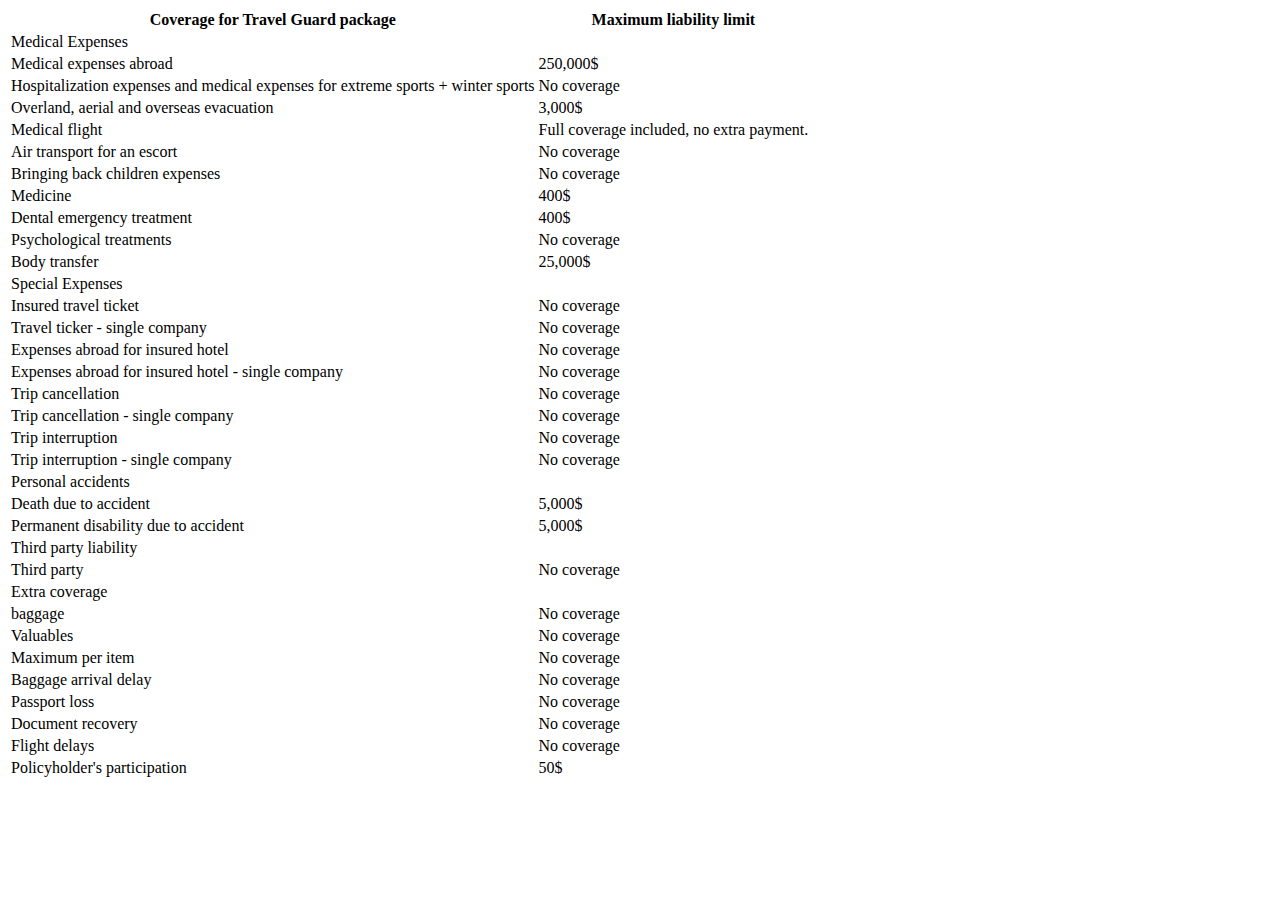
<file: insurance/english/travel_guard.html>
<html >
<head>
  <meta charset="UTF-8">
  <link rel="stylesheet" type="text/css" href="https://www.aig.co.il/travel/app/aboard.min.css?v=2_2_0">
  <meta name="viewport" content="width=device-width, initial-scale=1">
</head>
<body style="direction: ltr">
<div class="aig-abroad">
  <div id="modal-body-id" class="modal-body container single-package-details-wrapper ng-scope">
    <table class="table table-bordered" valign="middle">
      <thead>
      <tr>
        <th scope="col" class="ng-binding">Coverage for Travel Guard package</th>
        <th scope="col" class="ng-binding">Maximum liability limit</th>
      </tr>
      </thead>
      <!-- ngRepeat: tableRow in tableRows track by $index -->
      <tbody ng-repeat="tableRow in tableRows track by $index" class="ng-scope">
      <tr>
        <td colspan="2" class="rows-title ng-binding">Medical Expenses</td>
      </tr>
      <!-- ngRepeat: cover in tableRow.covers track by $index -->
      <tr ng-repeat="cover in tableRow.covers track by $index" class="ng-scope">
        <td tabindex="0" scope="row" class="ng-binding">Medical expenses abroad</td>
        <td tabindex="0" class="ng-binding">250,000$</td>
      </tr>
      <!-- end ngRepeat: cover in tableRow.covers track by $index -->
      <tr ng-repeat="cover in tableRow.covers track by $index" class="ng-scope">
        <td tabindex="0" scope="row" class="ng-binding">Hospitalization expenses and medical expenses for extreme sports + winter sports</td>
        <td tabindex="0" class="ng-binding">No coverage</td>
      </tr>
      <!-- end ngRepeat: cover in tableRow.covers track by $index -->
      <tr ng-repeat="cover in tableRow.covers track by $index" class="ng-scope">
        <td tabindex="0" scope="row" class="ng-binding">Overland, aerial and overseas evacuation</td>
        <td tabindex="0" class="ng-binding">3,000$</td>
      </tr>
      <!-- end ngRepeat: cover in tableRow.covers track by $index -->
      <tr ng-repeat="cover in tableRow.covers track by $index" class="ng-scope">
        <td tabindex="0" scope="row" class="ng-binding">Medical flight</td>
        <td tabindex="0" class="ng-binding">Full coverage included, no extra payment.</td>
      </tr>
      <!-- end ngRepeat: cover in tableRow.covers track by $index -->
      <tr ng-repeat="cover in tableRow.covers track by $index" class="ng-scope">
        <td tabindex="0" scope="row" class="ng-binding">Air transport for an escort</td>
        <td tabindex="0" class="ng-binding">No coverage</td>
      </tr>
      <!-- end ngRepeat: cover in tableRow.covers track by $index -->
      <tr ng-repeat="cover in tableRow.covers track by $index" class="ng-scope">
        <td tabindex="0" scope="row" class="ng-binding">Bringing back children expenses</td>
        <td tabindex="0" class="ng-binding">No coverage</td>
      </tr>
      <!-- end ngRepeat: cover in tableRow.covers track by $index -->
      <tr ng-repeat="cover in tableRow.covers track by $index" class="ng-scope">
        <td tabindex="0" scope="row" class="ng-binding">Medicine</td>
        <td tabindex="0" class="ng-binding">400$</td>
      </tr>
      <!-- end ngRepeat: cover in tableRow.covers track by $index -->
      <tr ng-repeat="cover in tableRow.covers track by $index" class="ng-scope">
        <td tabindex="0" scope="row" class="ng-binding">Dental emergency treatment</td>
        <td tabindex="0" class="ng-binding">400$</td>
      </tr>
      <!-- end ngRepeat: cover in tableRow.covers track by $index -->
      <tr ng-repeat="cover in tableRow.covers track by $index" class="ng-scope">
        <td tabindex="0" scope="row" class="ng-binding">Psychological treatments</td>
        <td tabindex="0" class="ng-binding">No coverage</td>
      </tr>
      <!-- end ngRepeat: cover in tableRow.covers track by $index -->
      <tr ng-repeat="cover in tableRow.covers track by $index" class="ng-scope">
        <td tabindex="0" scope="row" class="ng-binding">Body transfer</td>
        <td tabindex="0" class="ng-binding">25,000$</td>
      </tr>
      <!-- end ngRepeat: cover in tableRow.covers track by $index -->
      </tbody>
      <!-- end ngRepeat: tableRow in tableRows track by $index -->
      <tbody ng-repeat="tableRow in tableRows track by $index" class="ng-scope">
      <tr>
        <td colspan="2" class="rows-title ng-binding">Special Expenses</td>
      </tr>
      <!-- ngRepeat: cover in tableRow.covers track by $index -->
      <tr ng-repeat="cover in tableRow.covers track by $index" class="ng-scope">
        <td tabindex="0" scope="row" class="ng-binding">Insured travel ticket</td>
        <td tabindex="0" class="ng-binding">No coverage</td>
      </tr>
      <!-- end ngRepeat: cover in tableRow.covers track by $index -->
      <tr ng-repeat="cover in tableRow.covers track by $index" class="ng-scope">
        <td tabindex="0" scope="row" class="ng-binding">Travel ticker - single company</td>
        <td tabindex="0" class="ng-binding">No coverage</td>
      </tr>
      <!-- end ngRepeat: cover in tableRow.covers track by $index -->
      <tr ng-repeat="cover in tableRow.covers track by $index" class="ng-scope">
        <td tabindex="0" scope="row" class="ng-binding">Expenses abroad for insured hotel</td>
        <td tabindex="0" class="ng-binding">No coverage</td>
      </tr>
      <!-- end ngRepeat: cover in tableRow.covers track by $index -->
      <tr ng-repeat="cover in tableRow.covers track by $index" class="ng-scope">
        <td tabindex="0" scope="row" class="ng-binding">Expenses abroad for insured hotel - single company</td>
        <td tabindex="0" class="ng-binding">No coverage</td>
      </tr>
      <!-- end ngRepeat: cover in tableRow.covers track by $index -->
      <tr ng-repeat="cover in tableRow.covers track by $index" class="ng-scope">
        <td tabindex="0" scope="row" class="ng-binding">Trip cancellation</td>
        <td tabindex="0" class="ng-binding">No coverage</td>
      </tr>
      <!-- end ngRepeat: cover in tableRow.covers track by $index -->
      <tr ng-repeat="cover in tableRow.covers track by $index" class="ng-scope">
        <td tabindex="0" scope="row" class="ng-binding">Trip cancellation - single company</td>
        <td tabindex="0" class="ng-binding">No coverage</td>
      </tr>
      <!-- end ngRepeat: cover in tableRow.covers track by $index -->
      <tr ng-repeat="cover in tableRow.covers track by $index" class="ng-scope">
        <td tabindex="0" scope="row" class="ng-binding">Trip interruption</td>
        <td tabindex="0" class="ng-binding">No coverage</td>
      </tr>
      <!-- end ngRepeat: cover in tableRow.covers track by $index -->
      <tr ng-repeat="cover in tableRow.covers track by $index" class="ng-scope">
        <td tabindex="0" scope="row" class="ng-binding">Trip interruption - single company</td>
        <td tabindex="0" class="ng-binding">No coverage</td>
      </tr>
      <!-- end ngRepeat: cover in tableRow.covers track by $index -->
      </tbody>
      <!-- end ngRepeat: tableRow in tableRows track by $index -->
      <tbody ng-repeat="tableRow in tableRows track by $index" class="ng-scope">
      <tr>
        <td colspan="2" class="rows-title ng-binding">Personal accidents</td>
      </tr>
      <!-- ngRepeat: cover in tableRow.covers track by $index -->
      <tr ng-repeat="cover in tableRow.covers track by $index" class="ng-scope">
        <td tabindex="0" scope="row" class="ng-binding">Death due to accident</td>
        <td tabindex="0" class="ng-binding">5,000$</td>
      </tr>
      <!-- end ngRepeat: cover in tableRow.covers track by $index -->
      <tr ng-repeat="cover in tableRow.covers track by $index" class="ng-scope">
        <td tabindex="0" scope="row" class="ng-binding">Permanent disability due to accident</td>
        <td tabindex="0" class="ng-binding">5,000$</td>
      </tr>
      <!-- end ngRepeat: cover in tableRow.covers track by $index -->
      </tbody>
      <!-- end ngRepeat: tableRow in tableRows track by $index -->
      <tbody ng-repeat="tableRow in tableRows track by $index" class="ng-scope">
      <tr>
        <td colspan="2" class="rows-title ng-binding">Third party liability</td>
      </tr>
      <!-- ngRepeat: cover in tableRow.covers track by $index -->
      <tr ng-repeat="cover in tableRow.covers track by $index" class="ng-scope">
        <td tabindex="0" scope="row" class="ng-binding">Third party</td>
        <td tabindex="0" class="ng-binding">No coverage</td>
      </tr>
      <!-- end ngRepeat: cover in tableRow.covers track by $index -->
      </tbody>
      <!-- end ngRepeat: tableRow in tableRows track by $index -->
      <tbody ng-repeat="tableRow in tableRows track by $index" class="ng-scope">
      <tr>
        <td colspan="2" class="rows-title ng-binding">Extra coverage</td>
      </tr>
      <!-- ngRepeat: cover in tableRow.covers track by $index -->
      <tr ng-repeat="cover in tableRow.covers track by $index" class="ng-scope">
        <td tabindex="0" scope="row" class="ng-binding">baggage</td>
        <td tabindex="0" class="ng-binding">No coverage</td>
      </tr>
      <!-- end ngRepeat: cover in tableRow.covers track by $index -->
      <tr ng-repeat="cover in tableRow.covers track by $index" class="ng-scope">
        <td tabindex="0" scope="row" class="ng-binding">Valuables</td>
        <td tabindex="0" class="ng-binding">No coverage</td>
      </tr>
      <!-- end ngRepeat: cover in tableRow.covers track by $index -->
      <tr ng-repeat="cover in tableRow.covers track by $index" class="ng-scope">
        <td tabindex="0" scope="row" class="ng-binding">Maximum per item</td>
        <td tabindex="0" class="ng-binding">No coverage</td>
      </tr>
      <!-- end ngRepeat: cover in tableRow.covers track by $index -->
      <tr ng-repeat="cover in tableRow.covers track by $index" class="ng-scope">
        <td tabindex="0" scope="row" class="ng-binding">Baggage arrival delay </td>
        <td tabindex="0" class="ng-binding">No coverage</td>
      </tr>
      <!-- end ngRepeat: cover in tableRow.covers track by $index -->
      <tr ng-repeat="cover in tableRow.covers track by $index" class="ng-scope">
        <td tabindex="0" scope="row" class="ng-binding">Passport loss</td>
        <td tabindex="0" class="ng-binding">No coverage</td>
      </tr>
      <!-- end ngRepeat: cover in tableRow.covers track by $index -->
      <tr ng-repeat="cover in tableRow.covers track by $index" class="ng-scope">
        <td tabindex="0" scope="row" class="ng-binding">Document recovery</td>
        <td tabindex="0" class="ng-binding">No coverage</td>
      </tr>
      <!-- end ngRepeat: cover in tableRow.covers track by $index -->
      <tr ng-repeat="cover in tableRow.covers track by $index" class="ng-scope">
        <td tabindex="0" scope="row" class="ng-binding">Flight delays</td>
        <td tabindex="0" class="ng-binding">No coverage</td>
      </tr>
      <!-- end ngRepeat: cover in tableRow.covers track by $index -->
      <tr ng-repeat="cover in tableRow.covers track by $index" class="ng-scope">
        <td tabindex="0" scope="row" class="ng-binding">Policyholder's participation</td>
        <td tabindex="0" class="ng-binding">50$</td>
      </tr>
      <!-- end ngRepeat: cover in tableRow.covers track by $index -->
      </tbody>
      <!-- end ngRepeat: tableRow in tableRows track by $index -->
    </table>
  </div>
</div>
</body>
</html>
</file>
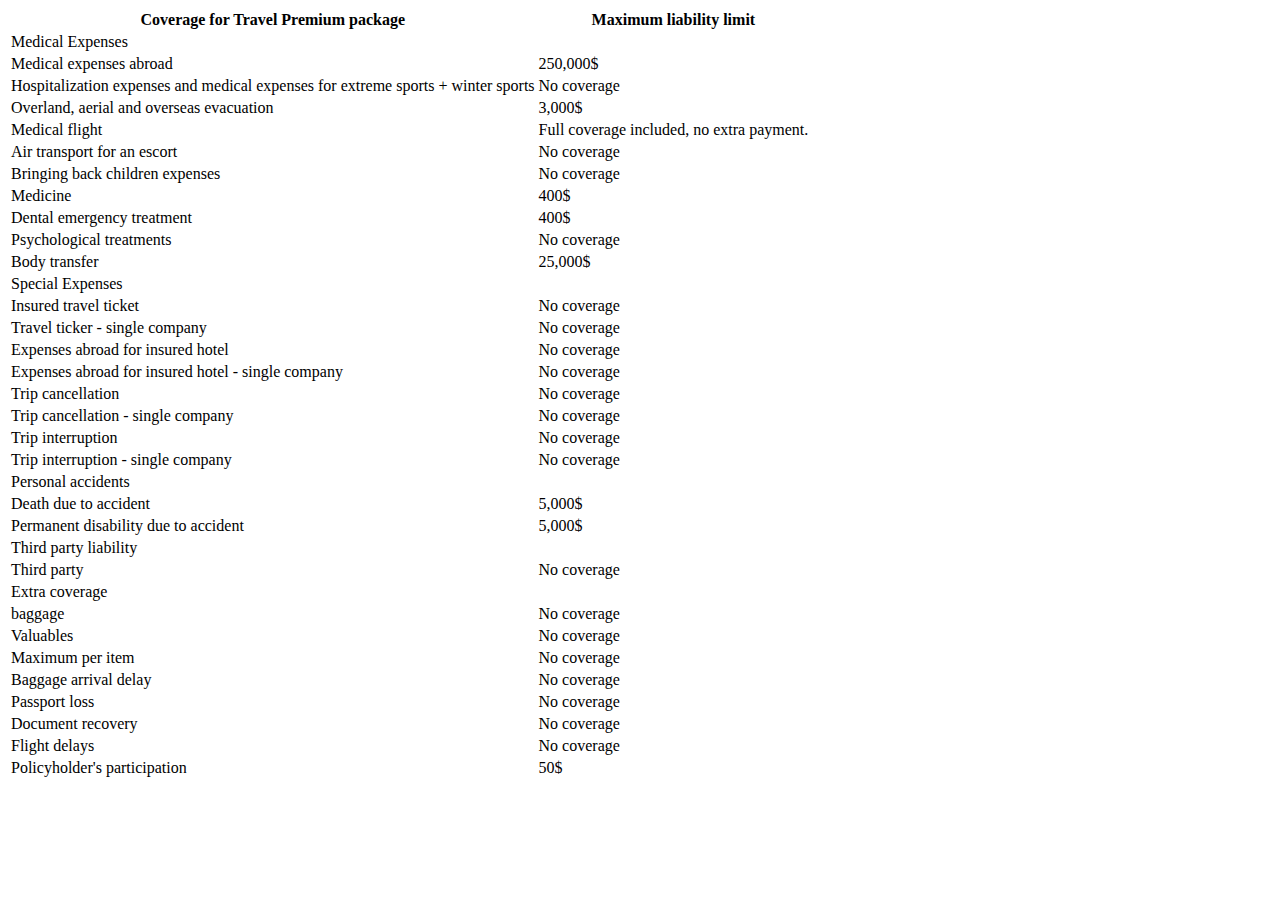
<file: insurance/english/travel_premium.html>
<html >
<head>
  <meta charset="UTF-8">
  <link rel="stylesheet" type="text/css" href="https://www.aig.co.il/travel/app/aboard.min.css?v=2_2_0">
  <meta name="viewport" content="width=device-width, initial-scale=1">
</head>
<body style="direction: ltr">
<div class="aig-abroad">
  <div id="modal-body-id" class="modal-body container single-package-details-wrapper ng-scope">
    <table class="table table-bordered" valign="middle">
      <thead>
      <tr>
        <th scope="col" class="ng-binding">Coverage for Travel Premium package</th>
        <th scope="col" class="ng-binding">Maximum liability limit</th>
      </tr>
      </thead>
      <!-- ngRepeat: tableRow in tableRows track by $index -->
      <tbody ng-repeat="tableRow in tableRows track by $index" class="ng-scope">
      <tr>
        <td colspan="2" class="rows-title ng-binding">Medical Expenses</td>
      </tr>
      <!-- ngRepeat: cover in tableRow.covers track by $index -->
      <tr ng-repeat="cover in tableRow.covers track by $index" class="ng-scope">
        <td tabindex="0" scope="row" class="ng-binding">Medical expenses abroad</td>
        <td tabindex="0" class="ng-binding">250,000$</td>
      </tr>
      <!-- end ngRepeat: cover in tableRow.covers track by $index -->
      <tr ng-repeat="cover in tableRow.covers track by $index" class="ng-scope">
        <td tabindex="0" scope="row" class="ng-binding">Hospitalization expenses and medical expenses for extreme sports + winter sports</td>
        <td tabindex="0" class="ng-binding">No coverage</td>
      </tr>
      <!-- end ngRepeat: cover in tableRow.covers track by $index -->
      <tr ng-repeat="cover in tableRow.covers track by $index" class="ng-scope">
        <td tabindex="0" scope="row" class="ng-binding">Overland, aerial and overseas evacuation</td>
        <td tabindex="0" class="ng-binding">3,000$</td>
      </tr>
      <!-- end ngRepeat: cover in tableRow.covers track by $index -->
      <tr ng-repeat="cover in tableRow.covers track by $index" class="ng-scope">
        <td tabindex="0" scope="row" class="ng-binding">Medical flight</td>
        <td tabindex="0" class="ng-binding">Full coverage included, no extra payment.</td>
      </tr>
      <!-- end ngRepeat: cover in tableRow.covers track by $index -->
      <tr ng-repeat="cover in tableRow.covers track by $index" class="ng-scope">
        <td tabindex="0" scope="row" class="ng-binding">Air transport for an escort</td>
        <td tabindex="0" class="ng-binding">No coverage</td>
      </tr>
      <!-- end ngRepeat: cover in tableRow.covers track by $index -->
      <tr ng-repeat="cover in tableRow.covers track by $index" class="ng-scope">
        <td tabindex="0" scope="row" class="ng-binding">Bringing back children expenses</td>
        <td tabindex="0" class="ng-binding">No coverage</td>
      </tr>
      <!-- end ngRepeat: cover in tableRow.covers track by $index -->
      <tr ng-repeat="cover in tableRow.covers track by $index" class="ng-scope">
        <td tabindex="0" scope="row" class="ng-binding">Medicine</td>
        <td tabindex="0" class="ng-binding">400$</td>
      </tr>
      <!-- end ngRepeat: cover in tableRow.covers track by $index -->
      <tr ng-repeat="cover in tableRow.covers track by $index" class="ng-scope">
        <td tabindex="0" scope="row" class="ng-binding">Dental emergency treatment</td>
        <td tabindex="0" class="ng-binding">400$</td>
      </tr>
      <!-- end ngRepeat: cover in tableRow.covers track by $index -->
      <tr ng-repeat="cover in tableRow.covers track by $index" class="ng-scope">
        <td tabindex="0" scope="row" class="ng-binding">Psychological treatments</td>
        <td tabindex="0" class="ng-binding">No coverage</td>
      </tr>
      <!-- end ngRepeat: cover in tableRow.covers track by $index -->
      <tr ng-repeat="cover in tableRow.covers track by $index" class="ng-scope">
        <td tabindex="0" scope="row" class="ng-binding">Body transfer</td>
        <td tabindex="0" class="ng-binding">25,000$</td>
      </tr>
      <!-- end ngRepeat: cover in tableRow.covers track by $index -->
      </tbody>
      <!-- end ngRepeat: tableRow in tableRows track by $index -->
      <tbody ng-repeat="tableRow in tableRows track by $index" class="ng-scope">
      <tr>
        <td colspan="2" class="rows-title ng-binding">Special Expenses</td>
      </tr>
      <!-- ngRepeat: cover in tableRow.covers track by $index -->
      <tr ng-repeat="cover in tableRow.covers track by $index" class="ng-scope">
        <td tabindex="0" scope="row" class="ng-binding">Insured travel ticket</td>
        <td tabindex="0" class="ng-binding">No coverage</td>
      </tr>
      <!-- end ngRepeat: cover in tableRow.covers track by $index -->
      <tr ng-repeat="cover in tableRow.covers track by $index" class="ng-scope">
        <td tabindex="0" scope="row" class="ng-binding">Travel ticker - single company</td>
        <td tabindex="0" class="ng-binding">No coverage</td>
      </tr>
      <!-- end ngRepeat: cover in tableRow.covers track by $index -->
      <tr ng-repeat="cover in tableRow.covers track by $index" class="ng-scope">
        <td tabindex="0" scope="row" class="ng-binding">Expenses abroad for insured hotel</td>
        <td tabindex="0" class="ng-binding">No coverage</td>
      </tr>
      <!-- end ngRepeat: cover in tableRow.covers track by $index -->
      <tr ng-repeat="cover in tableRow.covers track by $index" class="ng-scope">
        <td tabindex="0" scope="row" class="ng-binding">Expenses abroad for insured hotel - single company</td>
        <td tabindex="0" class="ng-binding">No coverage</td>
      </tr>
      <!-- end ngRepeat: cover in tableRow.covers track by $index -->
      <tr ng-repeat="cover in tableRow.covers track by $index" class="ng-scope">
        <td tabindex="0" scope="row" class="ng-binding">Trip cancellation</td>
        <td tabindex="0" class="ng-binding">No coverage</td>
      </tr>
      <!-- end ngRepeat: cover in tableRow.covers track by $index -->
      <tr ng-repeat="cover in tableRow.covers track by $index" class="ng-scope">
        <td tabindex="0" scope="row" class="ng-binding">Trip cancellation - single company</td>
        <td tabindex="0" class="ng-binding">No coverage</td>
      </tr>
      <!-- end ngRepeat: cover in tableRow.covers track by $index -->
      <tr ng-repeat="cover in tableRow.covers track by $index" class="ng-scope">
        <td tabindex="0" scope="row" class="ng-binding">Trip interruption</td>
        <td tabindex="0" class="ng-binding">No coverage</td>
      </tr>
      <!-- end ngRepeat: cover in tableRow.covers track by $index -->
      <tr ng-repeat="cover in tableRow.covers track by $index" class="ng-scope">
        <td tabindex="0" scope="row" class="ng-binding">Trip interruption - single company</td>
        <td tabindex="0" class="ng-binding">No coverage</td>
      </tr>
      <!-- end ngRepeat: cover in tableRow.covers track by $index -->
      </tbody>
      <!-- end ngRepeat: tableRow in tableRows track by $index -->
      <tbody ng-repeat="tableRow in tableRows track by $index" class="ng-scope">
      <tr>
        <td colspan="2" class="rows-title ng-binding">Personal accidents</td>
      </tr>
      <!-- ngRepeat: cover in tableRow.covers track by $index -->
      <tr ng-repeat="cover in tableRow.covers track by $index" class="ng-scope">
        <td tabindex="0" scope="row" class="ng-binding">Death due to accident</td>
        <td tabindex="0" class="ng-binding">5,000$</td>
      </tr>
      <!-- end ngRepeat: cover in tableRow.covers track by $index -->
      <tr ng-repeat="cover in tableRow.covers track by $index" class="ng-scope">
        <td tabindex="0" scope="row" class="ng-binding">Permanent disability due to accident</td>
        <td tabindex="0" class="ng-binding">5,000$</td>
      </tr>
      <!-- end ngRepeat: cover in tableRow.covers track by $index -->
      </tbody>
      <!-- end ngRepeat: tableRow in tableRows track by $index -->
      <tbody ng-repeat="tableRow in tableRows track by $index" class="ng-scope">
      <tr>
        <td colspan="2" class="rows-title ng-binding">Third party liability</td>
      </tr>
      <!-- ngRepeat: cover in tableRow.covers track by $index -->
      <tr ng-repeat="cover in tableRow.covers track by $index" class="ng-scope">
        <td tabindex="0" scope="row" class="ng-binding">Third party</td>
        <td tabindex="0" class="ng-binding">No coverage</td>
      </tr>
      <!-- end ngRepeat: cover in tableRow.covers track by $index -->
      </tbody>
      <!-- end ngRepeat: tableRow in tableRows track by $index -->
      <tbody ng-repeat="tableRow in tableRows track by $index" class="ng-scope">
      <tr>
        <td colspan="2" class="rows-title ng-binding">Extra coverage</td>
      </tr>
      <!-- ngRepeat: cover in tableRow.covers track by $index -->
      <tr ng-repeat="cover in tableRow.covers track by $index" class="ng-scope">
        <td tabindex="0" scope="row" class="ng-binding">baggage</td>
        <td tabindex="0" class="ng-binding">No coverage</td>
      </tr>
      <!-- end ngRepeat: cover in tableRow.covers track by $index -->
      <tr ng-repeat="cover in tableRow.covers track by $index" class="ng-scope">
        <td tabindex="0" scope="row" class="ng-binding">Valuables</td>
        <td tabindex="0" class="ng-binding">No coverage</td>
      </tr>
      <!-- end ngRepeat: cover in tableRow.covers track by $index -->
      <tr ng-repeat="cover in tableRow.covers track by $index" class="ng-scope">
        <td tabindex="0" scope="row" class="ng-binding">Maximum per item</td>
        <td tabindex="0" class="ng-binding">No coverage</td>
      </tr>
      <!-- end ngRepeat: cover in tableRow.covers track by $index -->
      <tr ng-repeat="cover in tableRow.covers track by $index" class="ng-scope">
        <td tabindex="0" scope="row" class="ng-binding">Baggage arrival delay </td>
        <td tabindex="0" class="ng-binding">No coverage</td>
      </tr>
      <!-- end ngRepeat: cover in tableRow.covers track by $index -->
      <tr ng-repeat="cover in tableRow.covers track by $index" class="ng-scope">
        <td tabindex="0" scope="row" class="ng-binding">Passport loss</td>
        <td tabindex="0" class="ng-binding">No coverage</td>
      </tr>
      <!-- end ngRepeat: cover in tableRow.covers track by $index -->
      <tr ng-repeat="cover in tableRow.covers track by $index" class="ng-scope">
        <td tabindex="0" scope="row" class="ng-binding">Document recovery</td>
        <td tabindex="0" class="ng-binding">No coverage</td>
      </tr>
      <!-- end ngRepeat: cover in tableRow.covers track by $index -->
      <tr ng-repeat="cover in tableRow.covers track by $index" class="ng-scope">
        <td tabindex="0" scope="row" class="ng-binding">Flight delays</td>
        <td tabindex="0" class="ng-binding">No coverage</td>
      </tr>
      <!-- end ngRepeat: cover in tableRow.covers track by $index -->
      <tr ng-repeat="cover in tableRow.covers track by $index" class="ng-scope">
        <td tabindex="0" scope="row" class="ng-binding">Policyholder's participation</td>
        <td tabindex="0" class="ng-binding">50$</td>
      </tr>
      <!-- end ngRepeat: cover in tableRow.covers track by $index -->
      </tbody>
      <!-- end ngRepeat: tableRow in tableRows track by $index -->
    </table>
  </div>
</div>
</body>
</html>
</file>
<file: credit-card/assets/css/styles.css>
.creditCardForm {
    max-width: 700px;
    background-color: #fff;
    overflow: hidden;
    margin: 0 auto;
    padding: 25px;
    color: #4c4e56;
}

.creditCardForm label {
    width: 100%;
    margin-bottom: 10px;
}

.creditCardForm .heading h1 {
    text-align: center;
    font-family: 'Open Sans', sans-serif;
    color: #4c4e56;
}

.creditCardForm .payment {
    float: left;
    font-size: 18px;
    padding: 10px 25px;
    margin-top: 20px;
    position: relative;
}

.creditCardForm .payment .form-group {
    float: left;
    margin-bottom: 15px;
}

.creditCardForm .payment .form-control {
    line-height: 40px;
    height: auto;
    padding: 0 16px;
}

.creditCardForm .owner {
    width: 63%;
    margin-right: 10px;
}

.creditCardForm .CVV {
    width: 35%;
}

.creditCardForm #card-number-field {
    width: 100%;
}

.creditCardForm #expiration-date {
    width: 49%;
}

.creditCardForm #credit_cards {
    width: 50%;
    margin-top: 25px;
    text-align: right;
}

.creditCardForm #pay-now {
    width: 100%;
    margin-top: 25px;
}

.creditCardForm .payment .btn {
    width: 100%;
    margin-top: 3px;
    font-size: 24px;
    background-color: #2ec4a5;
    color: white;
}

.creditCardForm .payment select {
    padding: 10px;
    margin-right: 15px;
}

.transparent {
    opacity: 0.2;
}

@media(max-width: 650px) {
    .creditCardForm .owner,
    .creditCardForm .CVV,
    .creditCardForm #expiration-date,
    .creditCardForm #credit_cards {
        width: 100%;
    }
    .creditCardForm #credit_cards {
        text-align: left;
    }
}


/*  Examples Section */

.examples {
	max-width: 700px;
	background-color: #fff;
	margin: 0 auto 75px;
	padding: 30px 50px;
	color: #4c4e56;
}

.examples-note{
    text-align: center;
    font-size: 14px;
    max-width: 370px;
    margin: 0 auto 40px;
    line-height: 1.7;
    color: #7a7a7a;
}

.examples table {
    margin: 5px 0 0 0;
    font-size: 14px;
}
</file>
<file: credit-card/assets/css/demo.css>
*{
    margin: 0;
    padding: 0;
    box-sizing: border-box;
}

body{
    font: normal 18px sans-serif;
    color: #333;
    background-color: #eee;
}

.container-fluid{
    padding:0;
    margin:0;
}

header{
    box-sizing: border-box;
    text-align: center;
    width: 100%;
    padding: 25px 40px;
    background-color: #3A56B7;
    overflow: hidden;
}

header .limiter{
    max-width: 1000px;
    margin: 0px auto;
}

header h3{
    font: normal 24px/1.5 'Open Sans', sans-serif;
    float: left;
    color: #fff;
    margin:0;
}

header a{
    color:#fff;
    float: right;
    text-decoration: none;
    display: inline-block;
    padding: 13px 50px;
    border-radius: 3px;
    font: bold 14px/1 'Open Sans', sans-serif;
    text-transform: uppercase;
    background-color:#F05283;
    opacity: 0.9;
}

header a:hover{
    color: #fff;
    text-decoration: none;
    opacity: 1;
}

@media (max-width: 850px) {

    header h3{
        float: none;
        text-align: center;
    }

    header a{
        margin-top: 20px;
        float: none;
    }

}
</file>
